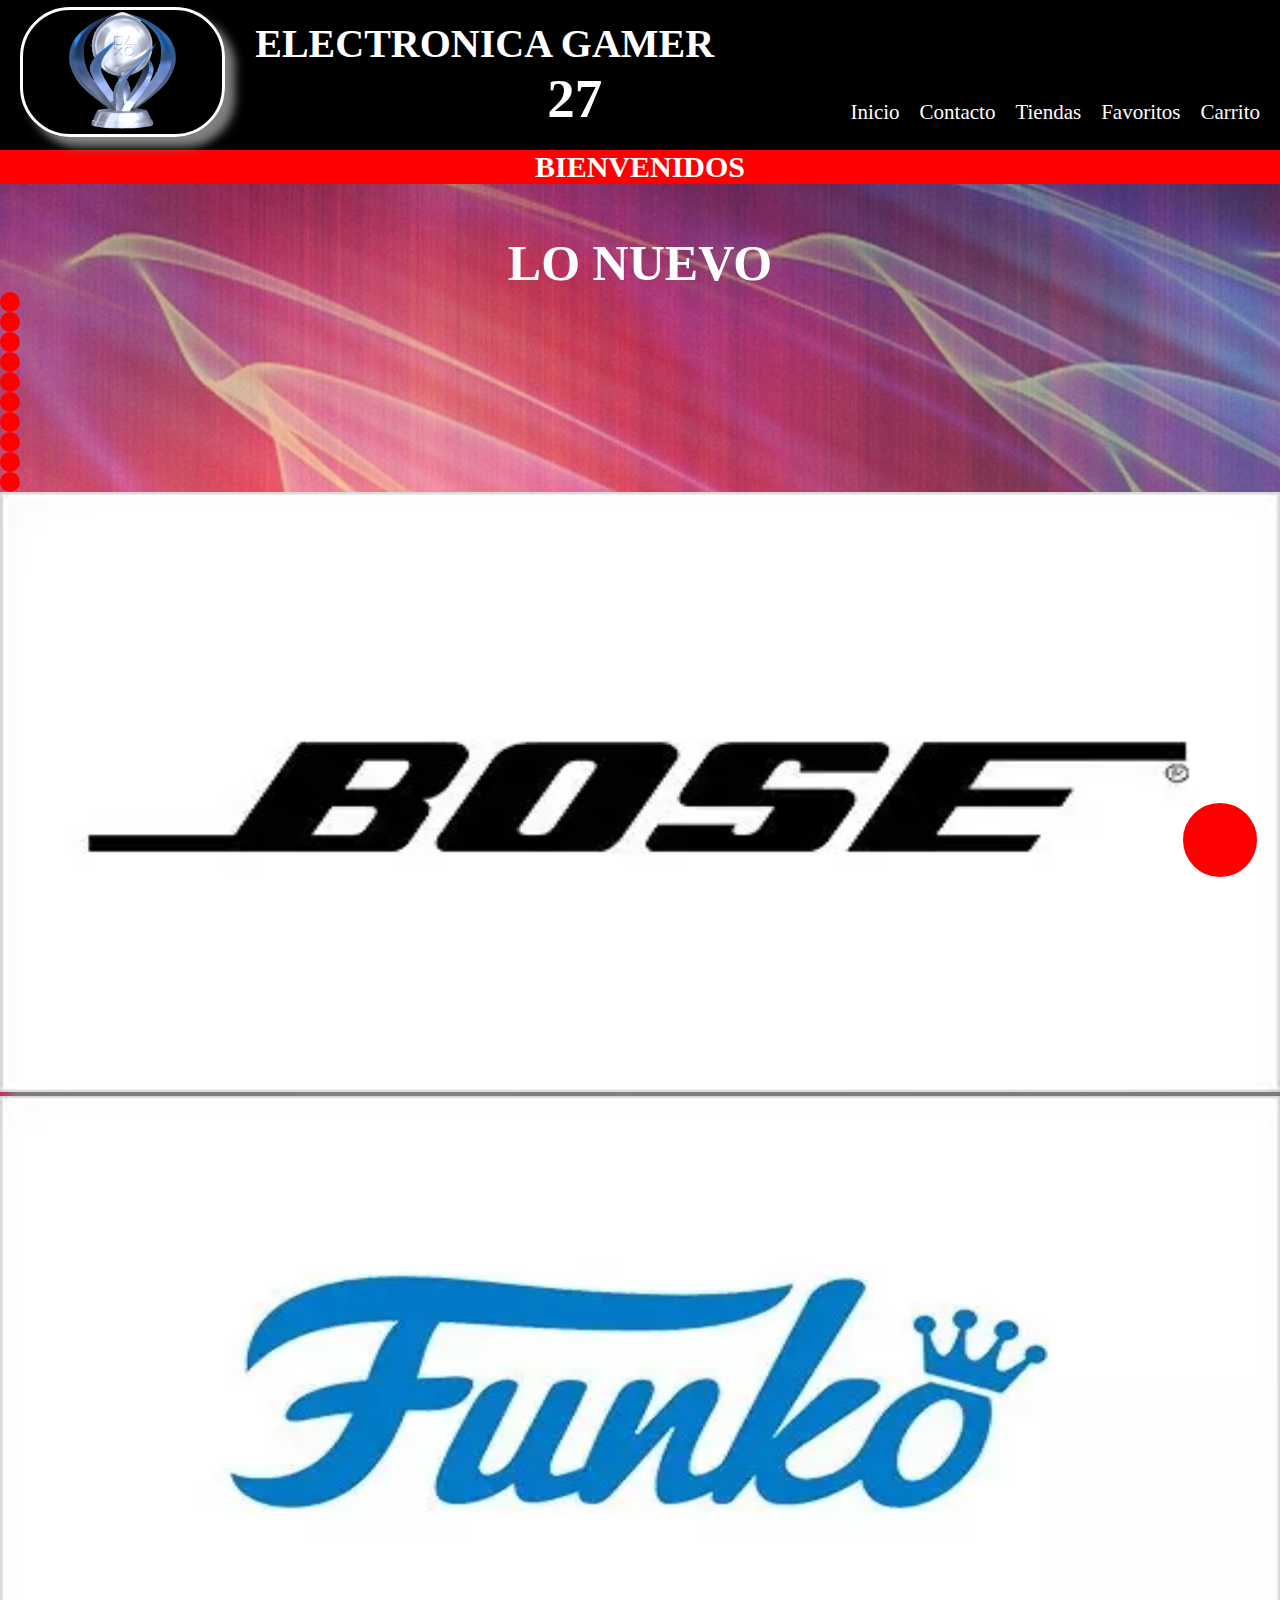
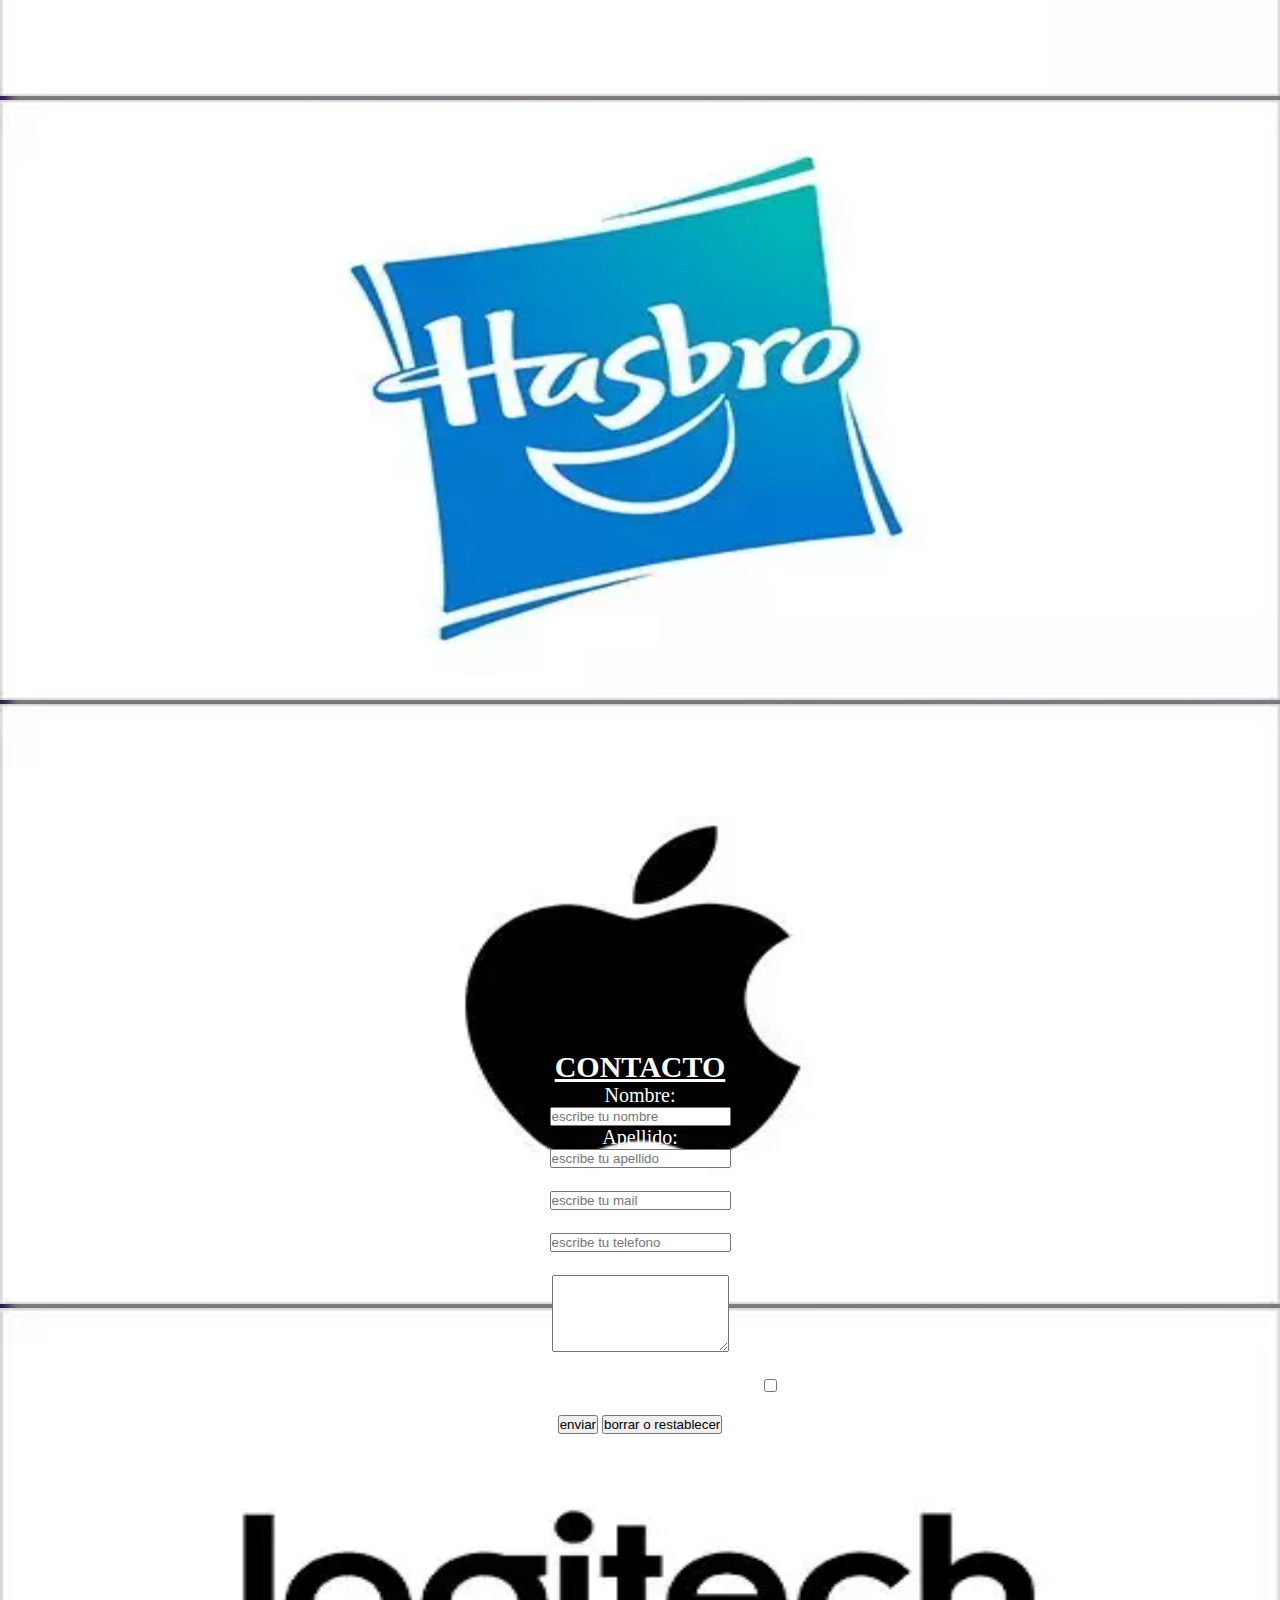
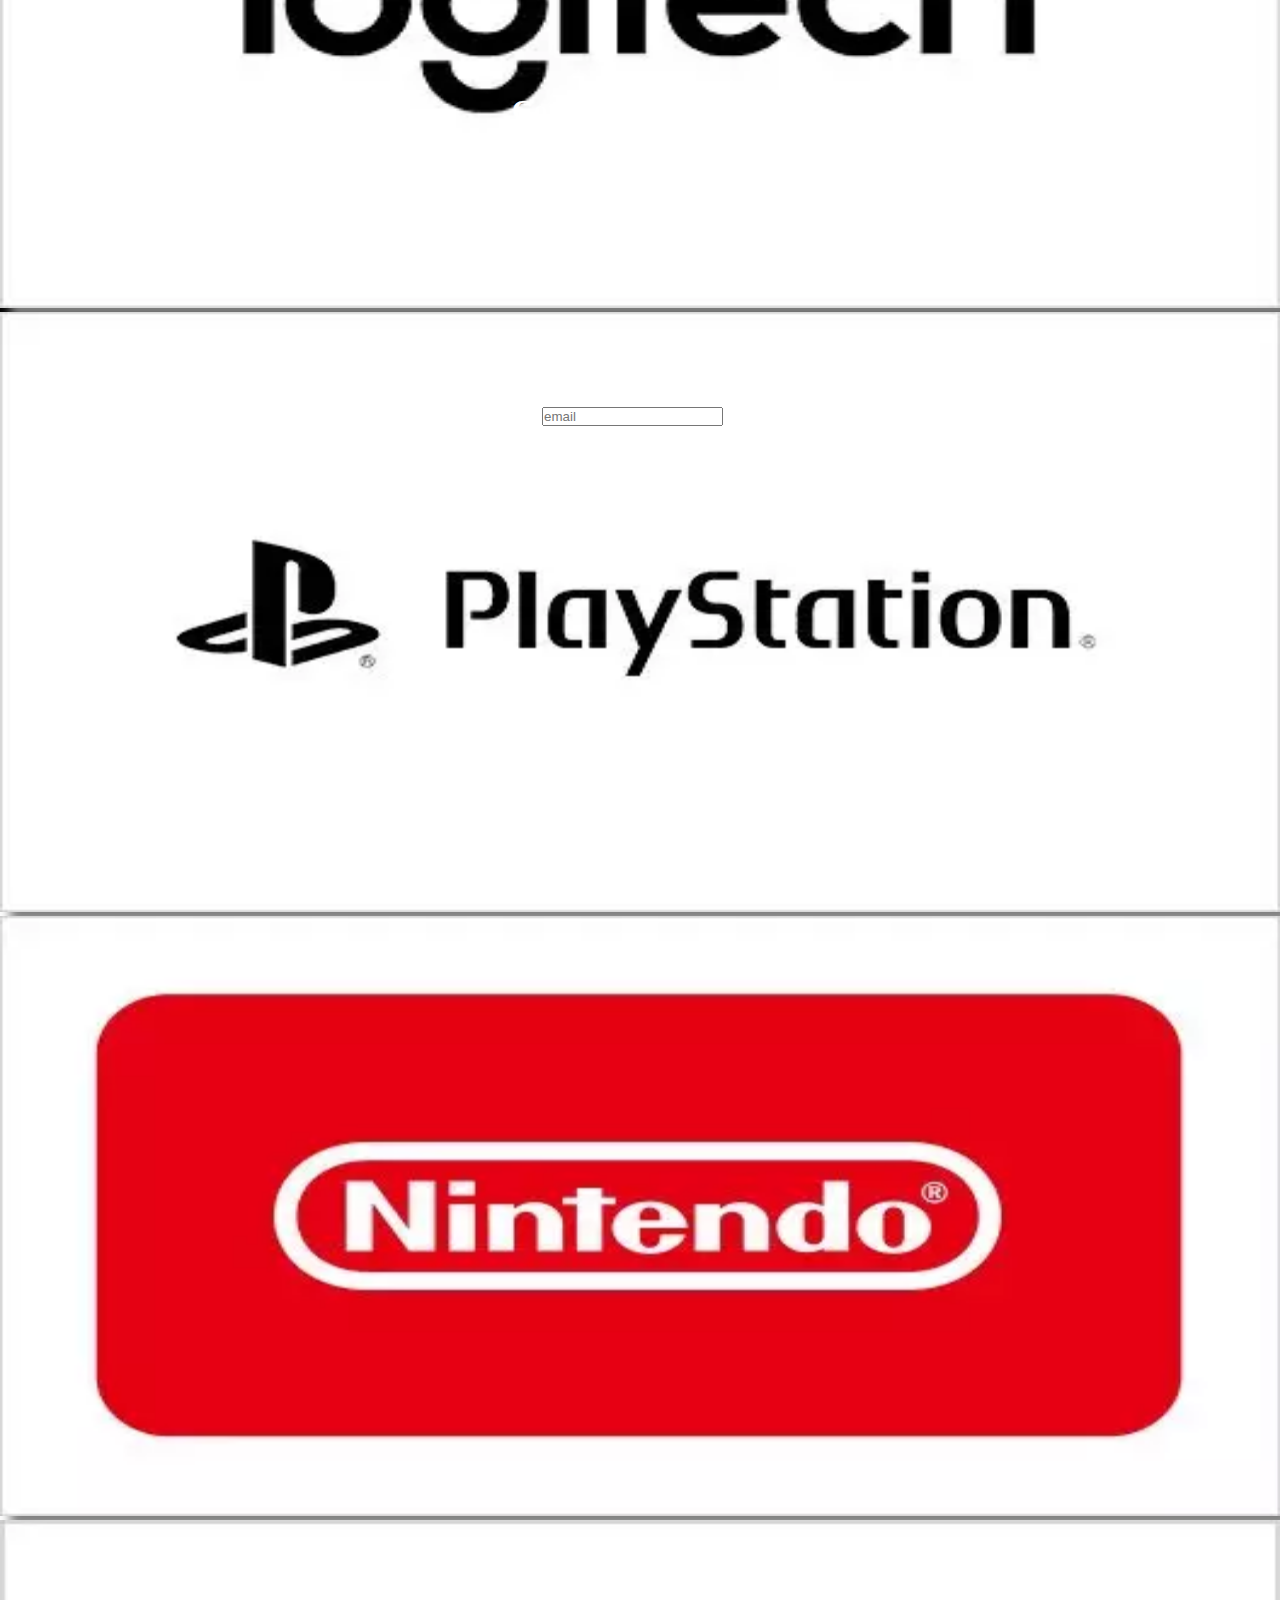
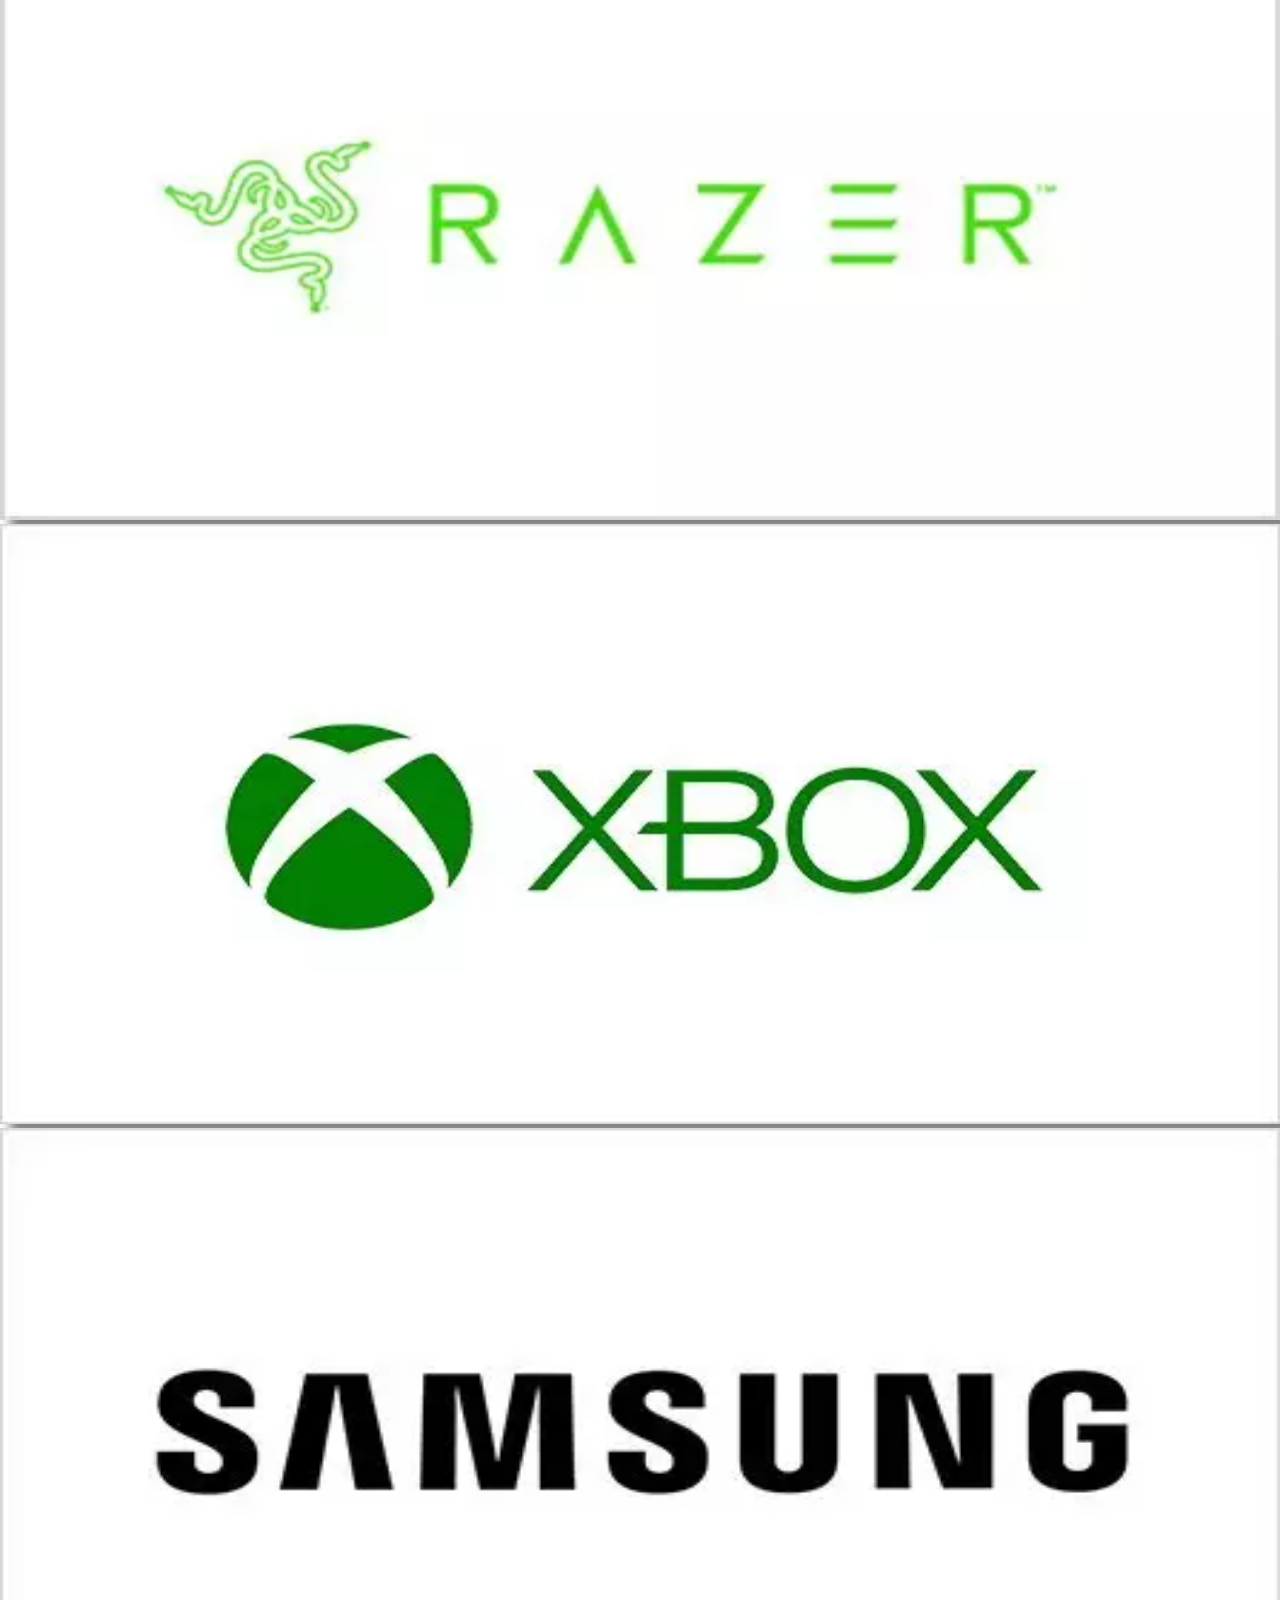
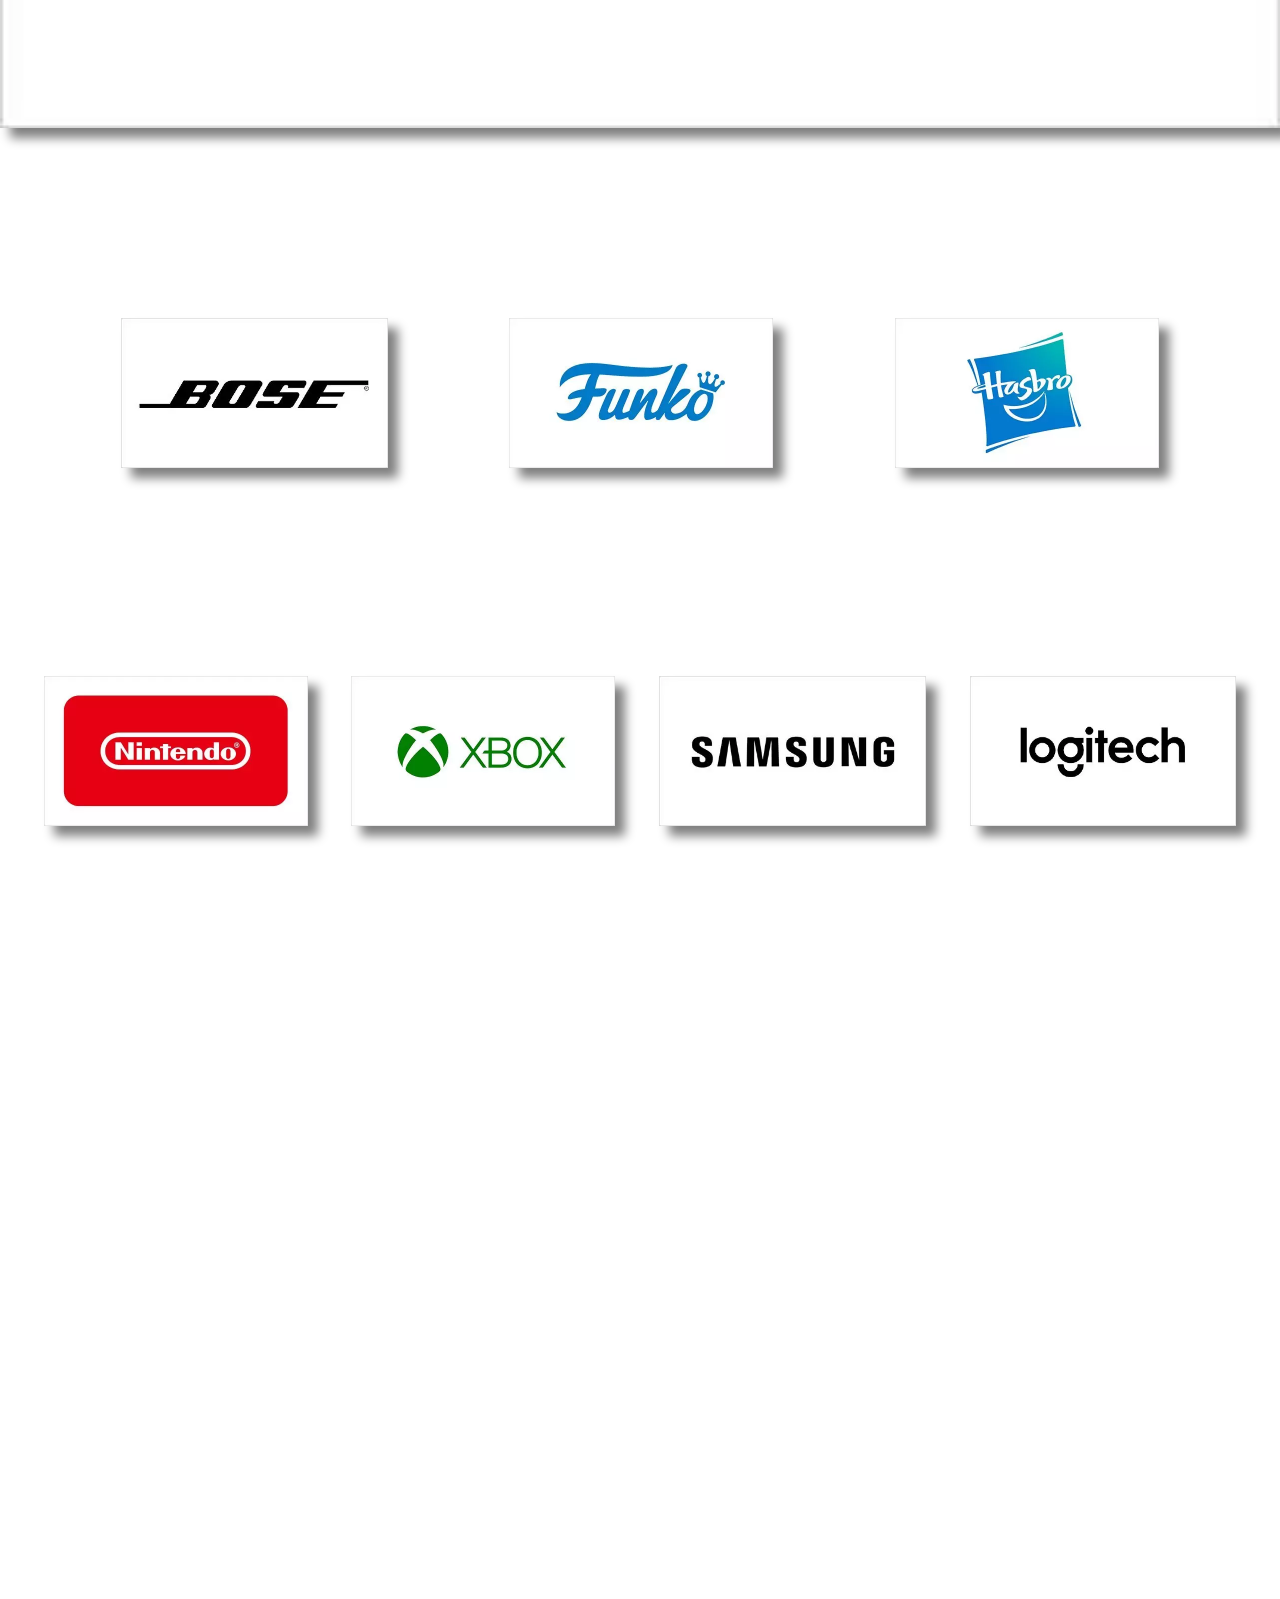
<file: index.html>
<!DOCTYPE html>
<html lang="es">
<head>
    <meta charset="UTF-8">
    <meta http-equiv="X-UA-Compatible" content="IE=edge">
    <meta name="viewport" content="width=device-width, initial-scale=1.0">
    <link rel="stylesheet" href="https://cdnjs.cloudflare.com/ajax/libs/font-awesome/6.1.1/css/all.min.css" integrity="sha512-KfkfwYDsLkIlwQp6LFnl8zNdLGxu9YAA1QvwINks4PhcElQSvqcyVLLD9aMhXd13uQjoXtEKNosOWaZqXgel0g==" crossorigin="anonymous" referrerpolicy="no-referrer" />
    <link rel="stylesheet" href="https://cdn.jsdelivr.net/npm/bootstrap@4.6.1/dist/css/bootstrap.min.css" integrity="sha384-zCbKRCUGaJDkqS1kPbPd7TveP5iyJE0EjAuZQTgFLD2ylzuqKfdKlfG/eSrtxUkn" crossorigin="anonymous">
    <link rel="stylesheet" href="estilos.css">
    <title>ELECTRONICA GAMER 27</title>
</head>

<body>

    <header>
        <img class="logo" src="media/logo.jpg" height="100px" alt="logo">
        <h1>ELECTRONICA GAMER <br> <span class="logonumero">27</span> </h1>

                            <!-- inicio de nav boostrap -->

        <nav class="barra navbar navbar-expand-sm bg-black">

            <!-- Links -->
            <ul class="navbar-nav">
                <li><a href="index.html">Inicio</a></li>
                <li><a href="#contacto">Contacto</a></li>
                <li><a href="enlaces/tiendas.html">Tiendas</a></li>
                <li><a href="enlaces/favoritos.html">Favoritos</a></li>
                <li><a href="enlaces/carrito.html">Carrito</a></li>
            </ul>
          
          </nav>
                                          <!-- FIN NAV BOOSTRAP -->
    </header> 

    <main> 
        <h2>BIENVENIDOS</h2>
        <p class="subtitulos"><b>LO NUEVO</b></p>
                            <!-- INICIO CARROUSEL -->

        <div class="container">
            <div id="demo" class="carousel slide" data-ride="carousel">

                <!-- Indicators -->
                <ul class="carousel-indicators">
                  <li data-target="#demo" data-slide-to="0" class="active"></li>
                  <li data-target="#demo" data-slide-to="1"></li>
                  <li data-target="#demo" data-slide-to="2"></li>
                  <li data-target="#demo" data-slide-to="3"></li>
                  <li data-target="#demo" data-slide-to="4"></li>
                  <li data-target="#demo" data-slide-to="5"></li>
                  <li data-target="#demo" data-slide-to="6"></li>
                  <li data-target="#demo" data-slide-to="7"></li>
                  <li data-target="#demo" data-slide-to="8"></li>
                  <li data-target="#demo" data-slide-to="9"></li>
                </ul>
                
                <!-- The slideshow -->
                <div class="carousel-inner">
                  <div class="carousel-item active">
                    <img class="galeriaboot" src="media/marcas/bose.jpg" alt="bose" width="1100" height="600">
                  </div>
                  <div class="carousel-item">
                    <img class="galeriaboot" src="media/marcas/funko.jpg" alt="funko" width="1100" height="600">
                  </div>
                  <div class="carousel-item">
                    <img class="galeriaboot" src="media/marcas/hasbro.jpg" alt="hasbro" width="1100" height="600">
                  </div>
                  <div class="carousel-item">
                    <img class="galeriaboot" src="media/marcas/iphone.jpg" alt="iphone" width="1100" height="600">
                  </div>
                  <div class="carousel-item">
                    <img class="galeriaboot" src="media/marcas/logitech.jpg" alt="logitech" width="1100" height="600">
                  </div>
                  <div class="carousel-item">
                    <img class="galeriaboot" src="media/marcas/playstation.jpg" alt="playstation" width="1100" height="600">
                  </div>
                  <div class="carousel-item">
                    <img class="galeriaboot" src="media/marcas/nintendo.jpg" alt="nintendo" width="1100" height="600">
                  </div>
                  <div class="carousel-item">
                    <img class="galeriaboot" src="media/marcas/razer.jpg" alt="razer" width="1100" height="600">
                  </div>
                  <div class="carousel-item">
                    <img class="galeriaboot" src="media/marcas/xbox.jpg" alt="xbox" width="1100" height="600">
                  </div>
                  <div class="carousel-item">
                    <img class="galeriaboot" src="media/marcas/samsung.jpg" alt="xbox" width="1100" height="600">
                  </div>
                </div>
                
                <!-- Left and right controls -->
                <a class="carousel-control-prev" href="#demo" data-slide="prev">
                  <span class="carousel-control-prev-icon"></span>
                </a>
                <a class="carousel-control-next" href="#demo" data-slide="next">
                  <span class="carousel-control-next-icon"></span>
                </a>
              </div>
        </div>

                                <!-- FIN CARROUSEL -->

        <br>
        <p class="subtitulos"><b>LO MAS VENDIDO</b></p>
        <div class="masvendido">
            <img class="imghover" src="media/marcas/bose.jpg" alt="bose">
            <img class="imghover" src="media/marcas/funko.jpg" alt="funko">
            <img class="imghover" src="media/marcas/hasbro.jpg" alt="hasbro">
        </div>  
        <p class="subtitulos"><b>OFERTAS</b></p>
        <div class="ofertas">
            <img class="imghover" src="media/marcas/nintendo.jpg" alt="nintendo">
            <img class="imghover" src="media/marcas/xbox.jpg" alt="xbox">
            <img class="imghover" src="media/marcas/samsung.jpg" alt="xbox">
            <img class="imghover" src="media/marcas/logitech.jpg" alt="logitech">
        </div>  
        <p class="subtitulos"><b>NOVEDADES</b></p>
        <div class="videos">
            <iframe class="videoplay5" width="560" height="315" src="https://www.youtube.com/embed/_eJT4bphll0" title="YouTube video player" frameborder="0" allow="accelerometer; autoplay; clipboard-write; encrypted-media; gyroscope; picture-in-picture" allowfullscreen></iframe>
            <iframe class="videoxbox" width="560" height="315" src="https://www.youtube.com/embed/0tUqIHwHDEc" title="YouTube video player" frameborder="0" allow="accelerometer; autoplay; clipboard-write; encrypted-media; gyroscope; picture-in-picture" allowfullscreen></iframe>
        </div>
    </main>
    
    <h2 id="contacto"><u>CONTACTO</u></h2>

    <form action="/action_page.php" class="was-validated">
        <div class="form-group">
            <label for="">Nombre:</label> <br>
            <input type="text" placeholder="escribe tu nombre"> <br>
        </div>
        <div class="form-group">
            <label for="">Apellido:</label> <br>
            <input type="text" placeholder="escribe tu apellido"> <br>
        </div>
        <div class="form-group form-check">
            <label for="correo">Correo:</label> <br>
            <input type="mail" name="correo" placeholder="escribe tu mail"> <br>
            <label for="">Telefono:</label> <br>
            <input type="number" placeholder="escribe tu telefono"> <br>
            <label for="">Sugerencias y Quejas:</label><br>
            <textarea name="comentario" id="comentario" cols="20" rows="5"></textarea> <br> <br>
            <label for="">Acepta Terminos y Condiciones</label>
            <input type="checkbox"> <br>
            <br>
            <input type="submit" value="enviar">
            <input type="reset" value="borrar o restablecer"> 
        </div>
      </form>
    <footer>
        <div class="consultas">
            <h3>Consultas Generales</h3>
            <p>lunes a viernes 10 hs a 19hs</p>
        </div>
    <section class="footer-info">
        <div class="contactate">
            <h4>Contactate con Nosotros</h4>
            <div class="icon"><span class="insta"><a href="https:instagram.com/roomenescaldi" target="_blank"><i class="fa-brands fa-instagram"></i></a></span>
                <span class="face"><a href="https:facebook.com/rodrigo.menescaldi" target="_blank"><i class="fa-brands fa-facebook"></i></span>
            </a></div>
        </div>
        <div class="cuotas">
            <h4>Paga en Cuotas</h4>
        </div>
        <div class="subscribite">
            <h4>Subscribite</h4>
            <form action="">
            <label for=""></label>
            <input type="text" placeholder="email">
            </form>
        </div>
    </section> 
    </footer>

    <a href="#" class="subir">
        <i class="fa-solid fa-house"></i>
    </a>
    <script src="https://cdn.jsdelivr.net/npm/jquery@3.5.1/dist/jquery.slim.min.js" integrity="sha384-DfXdz2htPH0lsSSs5nCTpuj/zy4C+OGpamoFVy38MVBnE+IbbVYUew+OrCXaRkfj" crossorigin="anonymous"></script>
<script src="https://cdn.jsdelivr.net/npm/popper.js@1.16.1/dist/umd/popper.min.js" integrity="sha384-9/reFTGAW83EW2RDu2S0VKaIzap3H66lZH81PoYlFhbGU+6BZp6G7niu735Sk7lN" crossorigin="anonymous"></script>
<script src="https://cdn.jsdelivr.net/npm/bootstrap@4.6.1/dist/js/bootstrap.min.js" integrity="sha384-VHvPCCyXqtD5DqJeNxl2dtTyhF78xXNXdkwX1CZeRusQfRKp+tA7hAShOK/B/fQ2" crossorigin="anonymous"></script>
</body>
</html>
</file>
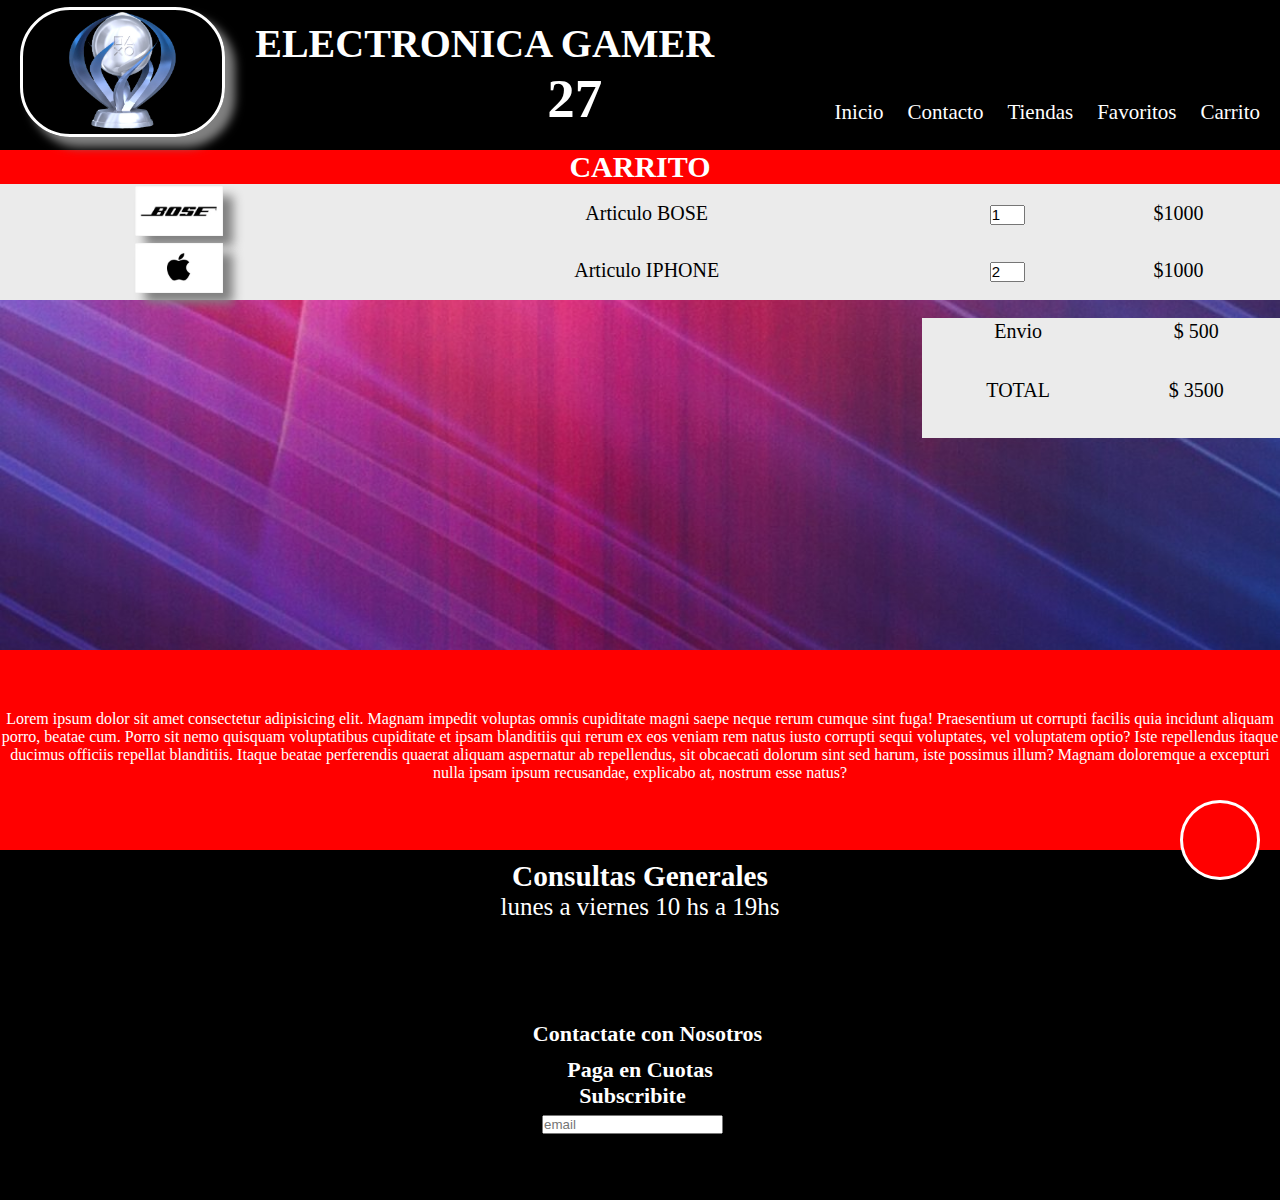
<file: enlaces/carrito.html>
<!DOCTYPE html>
<html lang="es">

<head>
    <meta charset="UTF-8">
    <meta http-equiv="X-UA-Compatible" content="IE=edge">
    <meta name="viewport" content="width=device-width, initial-scale=1.0">
    <link rel="stylesheet" href="https://cdnjs.cloudflare.com/ajax/libs/font-awesome/6.1.1/css/all.min.css"
        integrity="sha512-KfkfwYDsLkIlwQp6LFnl8zNdLGxu9YAA1QvwINks4PhcElQSvqcyVLLD9aMhXd13uQjoXtEKNosOWaZqXgel0g=="
        crossorigin="anonymous" referrerpolicy="no-referrer" />
    <link rel="stylesheet" href="https://cdn.jsdelivr.net/npm/bootstrap@4.6.1/dist/css/bootstrap.min.css"
        integrity="sha384-zCbKRCUGaJDkqS1kPbPd7TveP5iyJE0EjAuZQTgFLD2ylzuqKfdKlfG/eSrtxUkn" crossorigin="anonymous">
    <link rel="stylesheet" href="../estilos.css">
    <title>ELECTRONICA GAMER 27</title>
</head>

<body>
    <header>
        <img class="logo" src="../media/logo.jpg" height="100px" alt="logo">
        <h1>ELECTRONICA GAMER<br> <span class="logonumero">27</span> </h1>
        <nav class="barra">
            <ul>
                <li><a href="../index.html">Inicio</a></li>
                <li><a href="../index.html#contacto">Contacto</a></li>
                <li><a href="tiendas.html">Tiendas</a></li>
                <li><a href="favoritos.html">Favoritos</a></li>
                <li><a href="carrito.html">Carrito</a></li>
            </ul>
        </nav>
    </header>

    <main class="menucarrito">
        <h2>CARRITO</h2>
        <!-- INICIO DE TABLA CON BOOTSTRAP -->
        <div class="container">
            <table class="table">
                <thead>
                    <tr>
                        <td><img class="imgcarrito" src="../media/marcas/bose.jpg" height="120px" alt="bose"></td>
                        <td>
                            <p>Articulo BOSE</p>
                        </td>
                        <td><input class="num" type="number" value="1"></td>
                        <td>$1000</td>
                    </tr>
                </thead>
                <tbody>
                    <tr>
                        <td><img class="imgcarrito" src="../media/marcas/iphone.jpg" height="120px" alt="iphone"></td>
                        <td>
                            <p>Articulo IPHONE</p>
                        </td>
                        <td><input class="num" type="number" value="2"></td>
                        <td>$1000</td>
                    </tr>

                </tbody>
            </table>
        </div>
        <br>
        <div class="container">
            <table class="table tablecarro">
                <thead>
                    <tr>
                        <td>Envio</td>
                        <td>$ 500</td>
                    </tr>
                </thead>
                <tbody>
                    <tr>
                        <td>TOTAL</td>
                        <td>$ 3500</td>
                    </tr>

                </tbody>
            </table>
        </div>
        <!-- FIN TABLA CON BOOTSTRAP -->

    </main>

    <section>Lorem ipsum dolor sit amet consectetur adipisicing elit. Magnam impedit voluptas omnis cupiditate magni
        saepe neque rerum cumque sint fuga! Praesentium ut corrupti facilis quia incidunt aliquam porro, beatae cum.
        Porro sit nemo quisquam voluptatibus cupiditate et ipsam blanditiis qui rerum ex eos veniam rem natus iusto
        corrupti sequi voluptates, vel voluptatem optio? Iste repellendus itaque ducimus officiis repellat blanditiis.
        Itaque beatae perferendis quaerat aliquam aspernatur ab repellendus, sit obcaecati dolorum sint sed harum, iste
        possimus illum? Magnam doloremque a excepturi nulla ipsam ipsum recusandae, explicabo at, nostrum esse natus?
    </section>

    <footer>
        <div class="consultas">
            <h3>Consultas Generales</h3>
            <p>lunes a viernes 10 hs a 19hs</p>
        </div>
        <section class="footer-info">
            <div class="contactate">
                <h4>Contactate con Nosotros</h4>
                <p> <span class="insta"><a href="https:instagram.com/roomenescaldi" target="_blank"><i
                                class="fa-brands fa-instagram"></i></a></span>
                    <span class="face"><a href="https:facebook.com/rodrigo.menescaldi" target="_blank"><i
                                class="fa-brands fa-facebook"></i></span>
                    </a></p>
            </div>
            <div class="cuotas">
                <h4>Paga en Cuotas</h4>
            </div>
            <div class="subscribite">
                <h4>Subscribite</h4>
                <form action="">
                    <label for=""></label>
                    <input type="text" placeholder="email">
                </form>
            </div>
        </section>
    </footer>
    <a href="#" class="subir">
        <i class="fa-solid fa-house"></i>
    </a>
    <script src="https://cdn.jsdelivr.net/npm/jquery@3.5.1/dist/jquery.slim.min.js"
        integrity="sha384-DfXdz2htPH0lsSSs5nCTpuj/zy4C+OGpamoFVy38MVBnE+IbbVYUew+OrCXaRkfj" crossorigin="anonymous">
    </script>
    <script src="https://cdn.jsdelivr.net/npm/popper.js@1.16.1/dist/umd/popper.min.js"
        integrity="sha384-9/reFTGAW83EW2RDu2S0VKaIzap3H66lZH81PoYlFhbGU+6BZp6G7niu735Sk7lN" crossorigin="anonymous">
    </script>
    <script src="https://cdn.jsdelivr.net/npm/bootstrap@4.6.1/dist/js/bootstrap.min.js"
        integrity="sha384-VHvPCCyXqtD5DqJeNxl2dtTyhF78xXNXdkwX1CZeRusQfRKp+tA7hAShOK/B/fQ2" crossorigin="anonymous">
    </script>
</body>

</html>
</file>
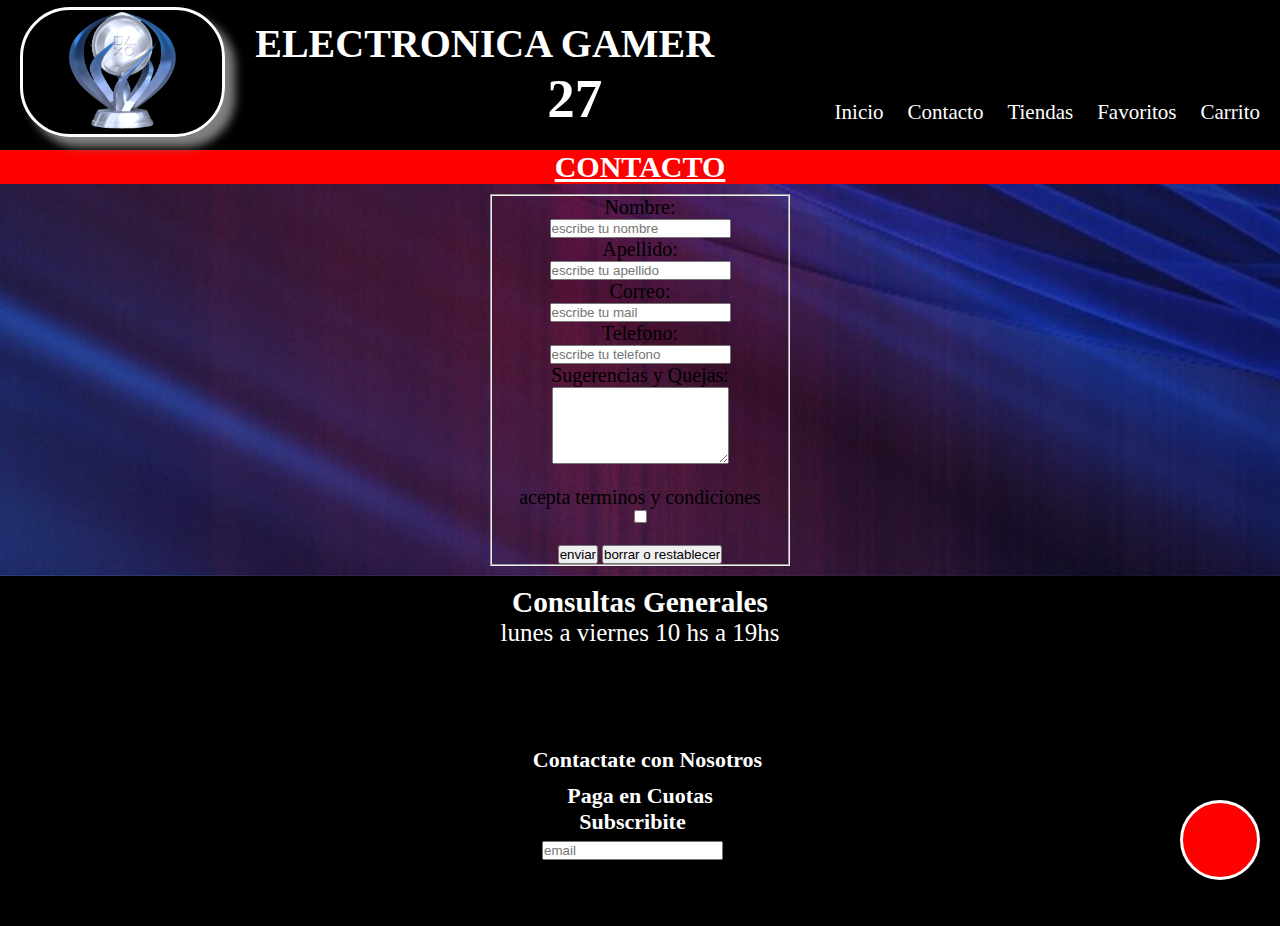
<file: enlaces/contacto.html>
<!DOCTYPE html>
<html lang="es">
<head>
    <meta charset="UTF-8">
    <meta http-equiv="X-UA-Compatible" content="IE=edge">
    <meta name="viewport" content="width=device-width, initial-scale=1.0">
    <link rel="stylesheet" href="https://cdnjs.cloudflare.com/ajax/libs/font-awesome/6.1.1/css/all.min.css" integrity="sha512-KfkfwYDsLkIlwQp6LFnl8zNdLGxu9YAA1QvwINks4PhcElQSvqcyVLLD9aMhXd13uQjoXtEKNosOWaZqXgel0g==" crossorigin="anonymous" referrerpolicy="no-referrer" />
    <link rel="stylesheet" href="../estilos.css">
    <title>ELECTRONICA GAMER 27</title>
</head>
<body>
    <header>
        <img class="logo" src="../media/logo.jpg" height="100px" alt="logo">
        <h1>ELECTRONICA GAMER<br> <span class="logonumero">27</span> </h1>
        <nav class="barra">
            <ul>                
                <li><a href="../index.html">Inicio</a></li>
                <li><a href="#contacto">Contacto</a></li>
                <li><a href="tiendas.html">Tiendas</a></li>
                <li><a href="favoritos.html">Favoritos</a></li>
                <li><a href="carrito.html">Carrito</a></li>
            </ul> 
        </nav>
    </header>    
    
    <h2 id="contacto"><u>CONTACTO</u></h2>
    <form class="formu" action="" method="get">
    <fieldset>
        <label for="">Nombre:</label> <br>
        <input type="text" placeholder="escribe tu nombre"> <br>
        <label for="">Apellido:</label> <br>
        <input type="text" placeholder="escribe tu apellido"> <br>
        <label for="correo">Correo:</label> <br>
        <input type="mail" name="correo" placeholder="escribe tu mail"> <br>
        <label for="">Telefono:</label> <br>
        <input type="number" placeholder="escribe tu telefono"> <br>
        <label for="">Sugerencias y Quejas:</label><br>
        <textarea name="comentario" id="comentario" cols="20" rows="5"></textarea> <br> <br>
        <label for="">acepta terminos y condiciones</label>
        <input type="checkbox"> <br>
        <br>
        <input type="submit" value="enviar">
        <input type="reset" value="borrar o restablecer">
    </fieldset>
    </form>
    
    <footer>
        <div class="consultas">
            <h3>Consultas Generales</h3>
            <p>lunes a viernes 10 hs a 19hs</p>
        </div>
    <section class="footer-info">
        <div class="contactate">
            <h4>Contactate con Nosotros</h4>
            <p> <span class="insta"><a href="https:instagram.com/roomenescaldi" target="_blank"><i class="fa-brands fa-instagram"></i></a></span>
                <span class="face"><a href="https:facebook.com/rodrigo.menescaldi" target="_blank"><i class="fa-brands fa-facebook"></i></span>
            </a></p>
        </div>
        <div class="cuotas">
            <h4>Paga en Cuotas</h4>
        </div>
        <div class="subscribite">
            <h4>Subscribite</h4>
            <form action="">
            <label for=""></label>
            <input type="text" placeholder="email">
            </form>
        </div>
    </section> 
    </footer>
    <a href="#" class="subir">
        <i class="fa-solid fa-house"></i>
    </a>
</body>
</html>
</file>
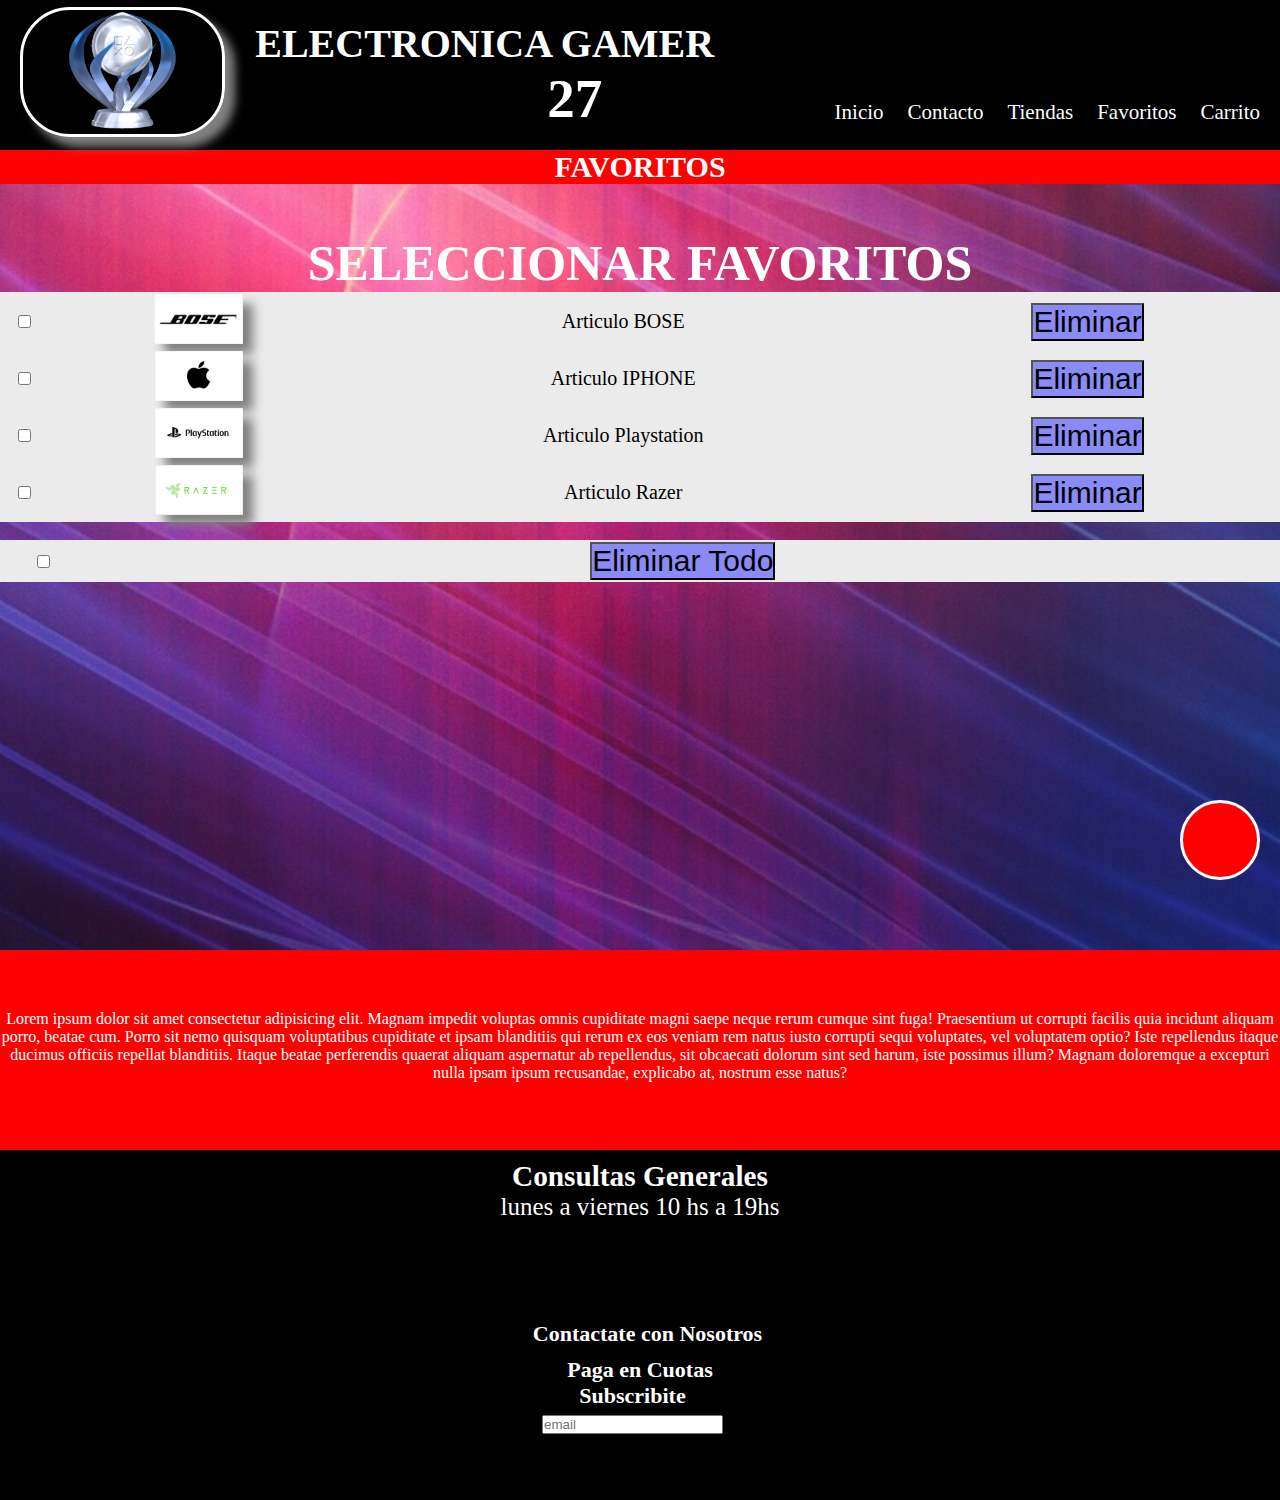
<file: enlaces/favoritos.html>
<!DOCTYPE html>
<html lang="es">
<head>
    <meta charset="UTF-8">
    <meta http-equiv="X-UA-Compatible" content="IE=edge">
    <meta name="viewport" content="width=device-width, initial-scale=1.0">
    <link rel="stylesheet" href="https://cdnjs.cloudflare.com/ajax/libs/font-awesome/6.1.1/css/all.min.css" integrity="sha512-KfkfwYDsLkIlwQp6LFnl8zNdLGxu9YAA1QvwINks4PhcElQSvqcyVLLD9aMhXd13uQjoXtEKNosOWaZqXgel0g==" crossorigin="anonymous" referrerpolicy="no-referrer" />
    <link rel="stylesheet" href="https://cdn.jsdelivr.net/npm/bootstrap@4.6.1/dist/css/bootstrap.min.css" integrity="sha384-zCbKRCUGaJDkqS1kPbPd7TveP5iyJE0EjAuZQTgFLD2ylzuqKfdKlfG/eSrtxUkn" crossorigin="anonymous">
    <link rel="stylesheet" href="../estilos.css">
    <title>ELECTRONICA GAMER 27</title>
</head>
<body>
    <header>
        <img class="logo" src="../media/logo.jpg" height="100px" alt="logo">
        <h1>ELECTRONICA GAMER<br> <span class="logonumero">27</span> </h1>
        <nav class="barra">
            <ul>                
                <li><a href="../index.html">Inicio</a></li>
                <li><a href="../index.html#contacto">Contacto</a></li>
                <li><a href="tiendas.html">Tiendas</a></li>
                <li><a href="favoritos.html">Favoritos</a></li>
                <li><a href="carrito.html">Carrito</a></li>
            </ul> 
        </nav>
    </header> 

    <main class="menufavoritos">
        <h2>FAVORITOS</h2>
        <p class="subtitulos"><b>SELECCIONAR FAVORITOS</b></p>
                                                            <!-- INICIO DE TABLA CON BOOTSTRAP -->
        <div class="container">        
            <table class="table">
                <thead>
                <tr>
                    <td>
                        <form action="">
                            <label for="check"></label>
                            <input type="checkbox">
                        </form>
                    </td>
                    <td><img class="imgfav" src="../media/marcas/bose.jpg" height="120px" alt="bose"></td>
                    <td><p>Articulo BOSE</p></td>
                    <td>
                        <form action="">
                            <span class="eliminarfav"><input type ="submit" value="Eliminar"></span>
                        </form>
                    </td>
                </tr>
                </thead>
                <tbody>
                <tr>
                    <td>
                        <form action="">
                            <label for="check"></label>
                            <input type="checkbox" placeholder="check">
                        </form>
                    </td>
                    <td><img class="imgfav" src="../media/marcas/iphone.jpg" height="120px" alt=""></td>
                    <td><p>Articulo IPHONE</p></td>
                    <td>
                        <form action="">
                            <span class="eliminarfav"><input type ="submit" value="Eliminar"></span>
                        </form>
                    </td>
                </tr>
                <tr>
                    <td>
                        <form action="">
                            <label for="check"></label>
                            <input type="checkbox" placeholder="check">
                        </form>
                    </td>
                    <td><img class="imgfav" src="../media/marcas/playstation.jpg" height="120px" alt=""></td>
                    <td><p>Articulo Playstation</p></td>
                    <td><form action="">
                        <span class="eliminarfav"><input type ="submit" value="Eliminar"></span>
                    </form></td>
                </tr>
                <tr>
                    <td>
                        <form action="">
                            <label for="check"></label>
                            <input type="checkbox" placeholder="check">
                        </form>
                    </td>
                    <td><img class="imgfav" src="../media/marcas/razer.jpg" height="120px" alt=""></td>
                    <td><p>Articulo Razer</p></td>
                    <td>
                        <form action="">
                            <span class="eliminarfav"><input type ="submit" value="Eliminar"></span>
                        </form>
                    </td>
                </tr>
                </tbody>
            </table>
        </div>
        <br>
        <div class="container">        
            <table class="table">
            
            <tbody>
                <tr>
                    <td>
                        <form action="">
                            <label for="check"></label>
                            <input type="checkbox">
                        </form>
                    </td>
                    <td>
                        <form action="">
                            <span class="eliminarfav"><input type ="submit" value="Eliminar Todo"></span>
                        </form>
                    </td>
                </tr>
            </tbody>
            </table>
        </div>
                                                    <!-- FIN DE TABLA CON BOOTSTRAP -->

    </main>
    
    <section>Lorem ipsum dolor sit amet consectetur adipisicing elit. Magnam impedit voluptas omnis cupiditate magni saepe neque rerum cumque sint fuga! Praesentium ut corrupti facilis quia incidunt aliquam porro, beatae cum.
    Porro sit nemo quisquam voluptatibus cupiditate et ipsam blanditiis qui rerum ex eos veniam rem natus iusto corrupti sequi voluptates, vel voluptatem optio? Iste repellendus itaque ducimus officiis repellat blanditiis.
    Itaque beatae perferendis quaerat aliquam aspernatur ab repellendus, sit obcaecati dolorum sint sed harum, iste possimus illum? Magnam doloremque a excepturi nulla ipsam ipsum recusandae, explicabo at, nostrum esse natus?</section>
    
    <footer>
            <div class="consultas">
                <h3>Consultas Generales</h3>
                <p>lunes a viernes 10 hs a 19hs</p>
            </div>
        <section class="footer-info">
            <div class="contactate">
                <h4>Contactate con Nosotros</h4>
                <div> <span class="insta"><a href="https:instagram.com/roomenescaldi" target="_blank"><i class="fa-brands fa-instagram"></i></a></span>
                    <span class="face"><a href="https:facebook.com/rodrigo.menescaldi" target="_blank"><i class="fa-brands fa-facebook"></i></span>
                </a></div>
            </div>
            <div class="cuotas">
                <h4>Paga en Cuotas</h4>
            </div>
            <div class="subscribite">
                <h4>Subscribite</h4>
                <form action="">
                <label for=""></label>
                <input type="text" placeholder="email">
                </form>
            </div>
        </section> 
    </footer>   
    <a href="#" class="subir">
        <i class="fa-solid fa-house"></i>
    </a>  
    <script src="https://cdn.jsdelivr.net/npm/jquery@3.5.1/dist/jquery.slim.min.js" integrity="sha384-DfXdz2htPH0lsSSs5nCTpuj/zy4C+OGpamoFVy38MVBnE+IbbVYUew+OrCXaRkfj" crossorigin="anonymous"></script>
<script src="https://cdn.jsdelivr.net/npm/popper.js@1.16.1/dist/umd/popper.min.js" integrity="sha384-9/reFTGAW83EW2RDu2S0VKaIzap3H66lZH81PoYlFhbGU+6BZp6G7niu735Sk7lN" crossorigin="anonymous"></script>
<script src="https://cdn.jsdelivr.net/npm/bootstrap@4.6.1/dist/js/bootstrap.min.js" integrity="sha384-VHvPCCyXqtD5DqJeNxl2dtTyhF78xXNXdkwX1CZeRusQfRKp+tA7hAShOK/B/fQ2" crossorigin="anonymous"></script>     
</body>
</html>
</file>
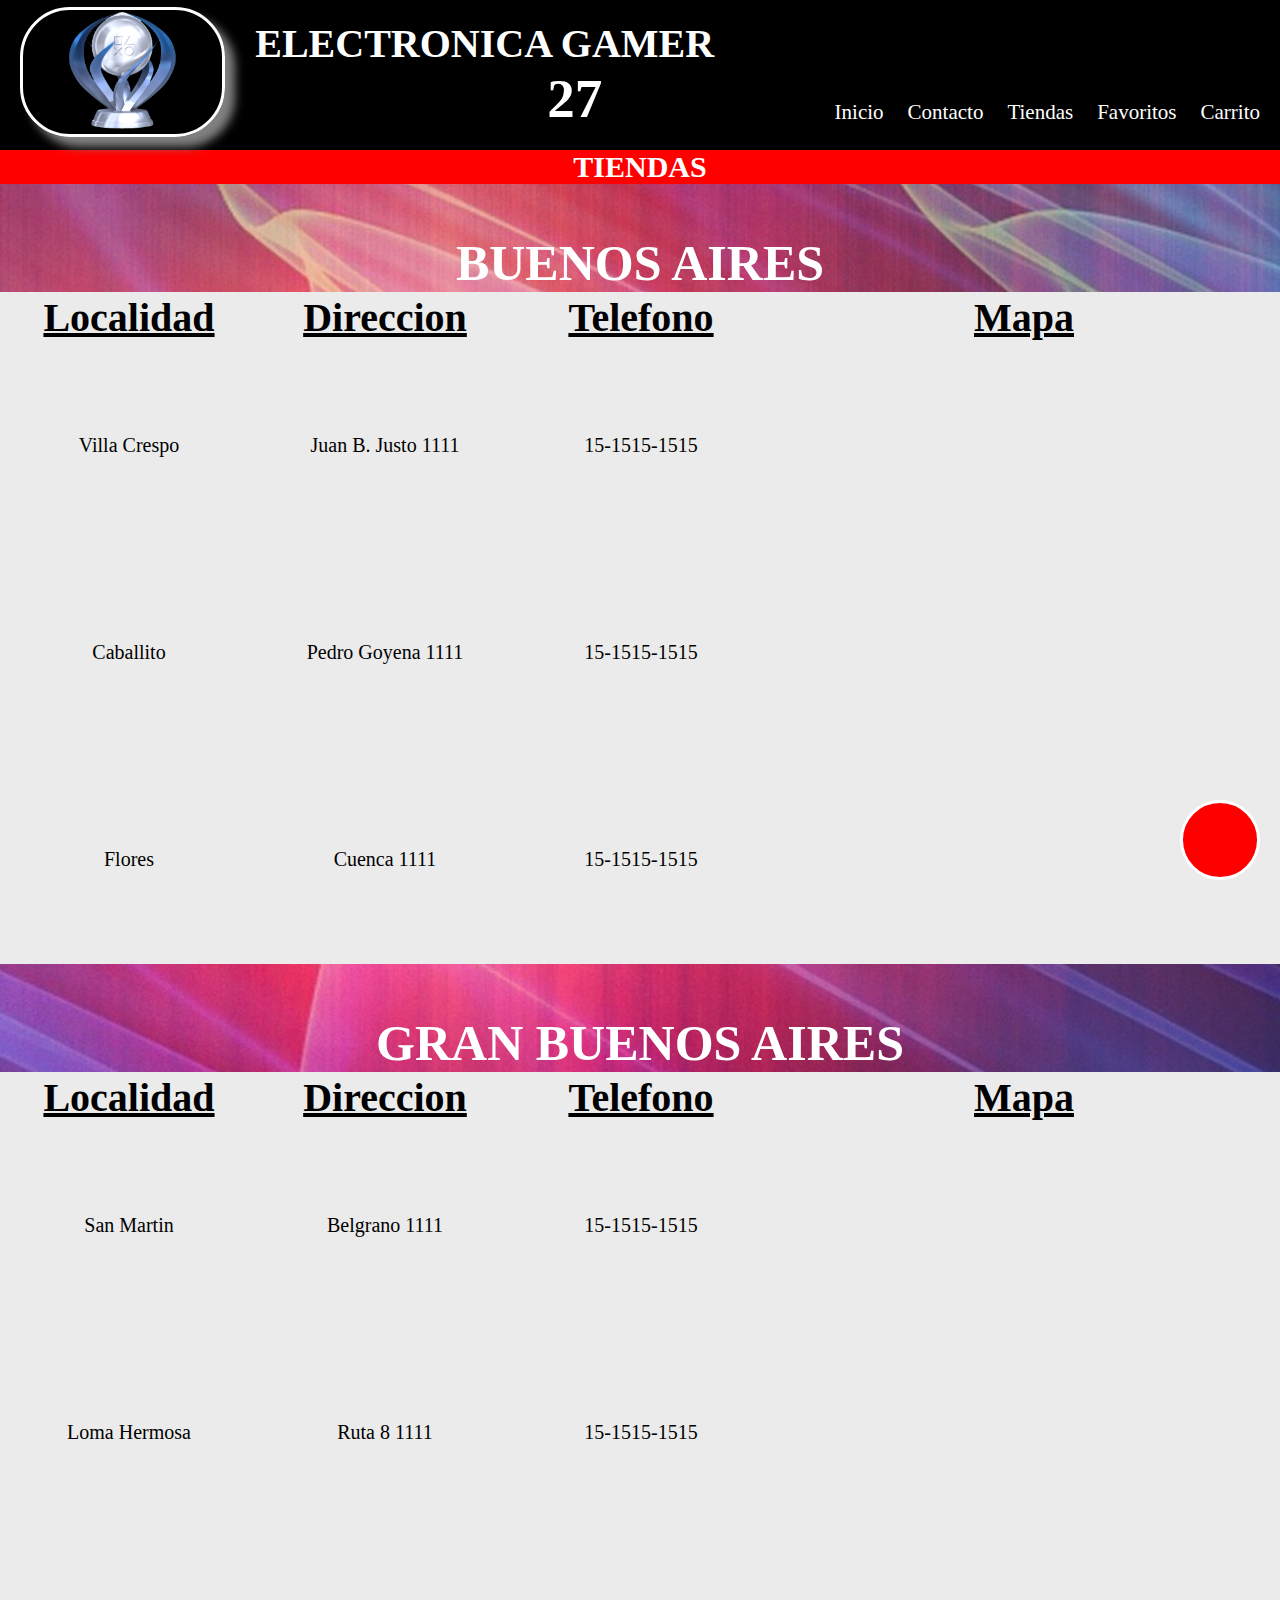
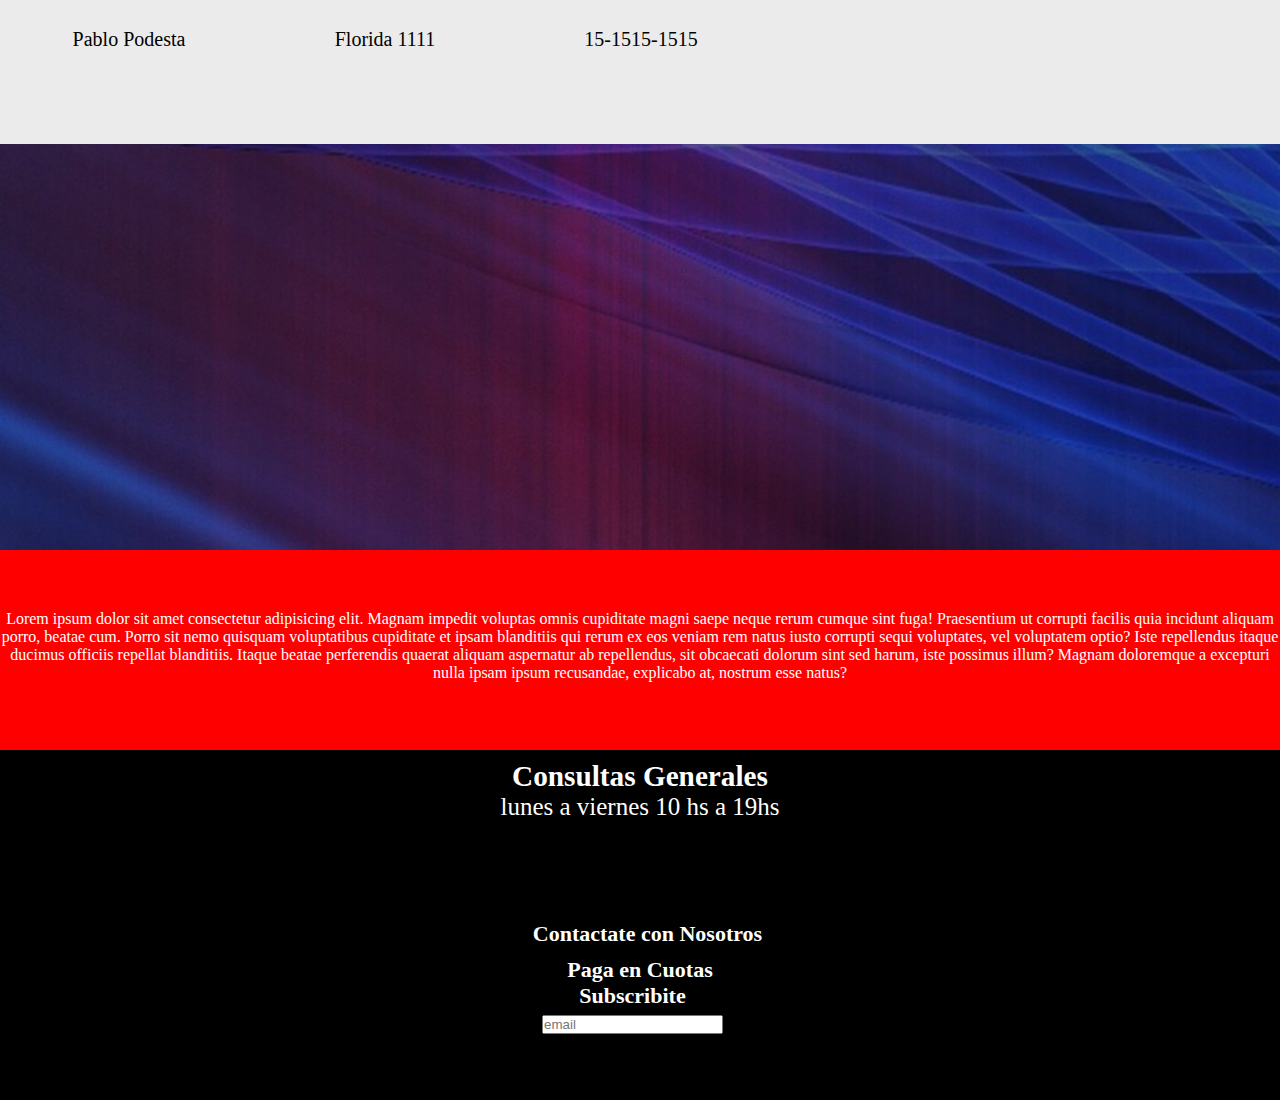
<file: enlaces/tiendas.html>
<!DOCTYPE html>
<html lang="es">

<head>
    <meta charset="UTF-8">
    <meta http-equiv="X-UA-Compatible" content="IE=edge">
    <meta name="viewport" content="width=device-width, initial-scale=1.0">
    <link rel="stylesheet" href="https://cdnjs.cloudflare.com/ajax/libs/font-awesome/6.1.1/css/all.min.css"
        integrity="sha512-KfkfwYDsLkIlwQp6LFnl8zNdLGxu9YAA1QvwINks4PhcElQSvqcyVLLD9aMhXd13uQjoXtEKNosOWaZqXgel0g=="
        crossorigin="anonymous" referrerpolicy="no-referrer" />
    <link rel="stylesheet" href="https://cdn.jsdelivr.net/npm/bootstrap@4.6.1/dist/css/bootstrap.min.css"
        integrity="sha384-zCbKRCUGaJDkqS1kPbPd7TveP5iyJE0EjAuZQTgFLD2ylzuqKfdKlfG/eSrtxUkn" crossorigin="anonymous">
    <link rel="stylesheet" href="../estilos.css">
    <title>ELECTRONICA GAMER 27</title>
</head>

<body>
    <header>
        <img class="logo" src="../media/logo.jpg" height="100px" alt="logo">
        <h1>ELECTRONICA GAMER<br> <span class="logonumero">27</span> </h1>
        <nav class="barra">
            <ul>
                <li><a href="../index.html">Inicio</a></li>
                <li><a href="../index.html#contacto">Contacto</a></li>
                <li><a href="tiendas.html">Tiendas</a></li>
                <li><a href="favoritos.html">Favoritos</a></li>
                <li><a href="carrito.html">Carrito</a></li>
            </ul>
        </nav>
    </header>

    <main class="menutiendas">
        <h2>TIENDAS</h2>
        <p class="subtitulos"><b>BUENOS AIRES</b></p>
        <div class="container">
            <table class="table  table-bordered">
                <thead>
                    <tr>
                        <th class="localidad">Localidad</th>
                        <th class="direccion">Direccion</th>
                        <th class="tel">Telefono</th>
                        <th class="map">Mapa</th>
                    </tr>
                </thead>
                <tbody>
                    <tr>
                        <td>Villa Crespo</td>
                        <td>Juan B. Justo 1111</td>
                        <td>15-1515-1515</td>
                        <td><iframe
                                src="https://www.google.com/maps/embed?pb=!1m18!1m12!1m3!1d3283.6275940580945!2d-58.47432628491559!3d-34.6135773655266!2m3!1f0!2f0!3f0!3m2!1i1024!2i768!4f13.1!3m3!1m2!1s0x95bcc9e0266241b3%3A0x15f64efc643db312!2sAv.%20Juan%20B.%20Justo!5e0!3m2!1ses-419!2sar!4v1649214705419!5m2!1ses-419!2sar"
                                width="600" height="450" style="border:0;" allowfullscreen="" loading="lazy"
                                referrerpolicy="no-referrer-when-downgrade"></iframe></td>
                    </tr>
                    <tr>
                        <td>Caballito</td>
                        <td>Pedro Goyena 1111</td>
                        <td>15-1515-1515</td>
                        <td><iframe
                                src="https://www.google.com/maps/embed?pb=!1m18!1m12!1m3!1d1929.096378845104!2d-58.44218491644854!3d-34.62681693623594!2m3!1f0!2f0!3f0!3m2!1i1024!2i768!4f13.1!3m3!1m2!1s0x95bcca362cf020b3%3A0xafa3c8b28862b7fa!2sAv.%20Pedro%20Goyena%2C%20Buenos%20Aires!5e0!3m2!1ses-419!2sar!4v1649214616659!5m2!1ses-419!2sar"
                                width="600" height="450" style="border:0;" allowfullscreen="" loading="lazy"
                                referrerpolicy="no-referrer-when-downgrade"></iframe></td>
                    </tr>
                    <tr>
                        <td>Flores</td>
                        <td>Cuenca 1111</td>
                        <td>15-1515-1515</td>
                        <td><iframe
                                src="https://www.google.com/maps/embed?pb=!1m18!1m12!1m3!1d3283.961847073434!2d-58.49448778491587!3d-34.60512626507933!2m3!1f0!2f0!3f0!3m2!1i1024!2i768!4f13.1!3m3!1m2!1s0x95bcb626f2a829db%3A0xb94ced50b15b5e46!2sCuenca%2C%20Buenos%20Aires!5e0!3m2!1ses-419!2sar!4v1649214647817!5m2!1ses-419!2sar"
                                width="600" height="450" style="border:0;" allowfullscreen="" loading="lazy"
                                referrerpolicy="no-referrer-when-downgrade"></iframe></td>
                    </tr>
                </tbody>
            </table>
        </div>
        
        <div class="container">
            <p class="subtitulos"><b> GRAN BUENOS AIRES</b></p>
            <table class="table table-bordered">
                <thead>
                    <tr>
                        <th class="localidad">Localidad</th>
                        <th class="direccion">Direccion</th>
                        <th class="tel">Telefono</th>
                        <th class="map">Mapa</th>
                    </tr>
                </thead>
                <tbody>
                    <tr>
                        <td>San Martin</td>
                        <td>Belgrano 1111</td>
                        <td>15-1515-1515</td>
                        <td><iframe
                                src="https://www.google.com/maps/embed?pb=!1m18!1m12!1m3!1d719.3581635502657!2d-58.53849298972374!3d-34.57804755254387!2m3!1f0!2f0!3f0!3m2!1i1024!2i768!4f13.1!3m3!1m2!1s0x95bcb776b321c597%3A0x7bd8d5aa05d35e87!2sPlaza%20San%20Mart%C3%ADn!5e0!3m2!1ses-419!2sar!4v1649214936989!5m2!1ses-419!2sar"
                                width="600" height="450" style="border:0;" allowfullscreen="" loading="lazy"
                                referrerpolicy="no-referrer-when-downgrade"></iframe></td>
                    </tr>
                    <tr>
                        <td>Loma Hermosa</td>
                        <td>Ruta 8 1111</td>
                        <td>15-1515-1515</td>
                        <td><iframe
                                src="https://www.google.com/maps/embed?pb=!1m18!1m12!1m3!1d821.4098763689922!2d-58.6105919707866!3d-34.562681794371414!2m3!1f0!2f0!3f0!3m2!1i1024!2i768!4f13.1!3m3!1m2!1s0x95bcbbd7dd8a8925%3A0x59c2837bcc28a30b!2s1%20de%20Mayo%2C%20B1692%20El%20Libertador%2C%20Provincia%20de%20Buenos%20Aires!5e0!3m2!1ses-419!2sar!4v1649214997289!5m2!1ses-419!2sar"
                                width="600" height="450" style="border:0;" allowfullscreen="" loading="lazy"
                                referrerpolicy="no-referrer-when-downgrade"></iframe></td>
                    </tr>
                    <tr>
                        <td>Pablo Podesta</td>
                        <td>Florida 1111</td>
                        <td>15-1515-1515</td>
                        <td><iframe
                                src="https://www.google.com/maps/embed?pb=!1m18!1m12!1m3!1d205.32673194283024!2d-58.61245914908216!3d-34.57310434669827!2m3!1f0!2f0!3f0!3m2!1i1024!2i768!4f13.1!3m3!1m2!1s0x95bcb96d78d921af%3A0x28041c287632e4ab!2sPablo%20Podesta%2C%20Provincia%20de%20Buenos%20Aires!5e0!3m2!1ses-419!2sar!4v1649215089672!5m2!1ses-419!2sar"
                                width="600" height="450" style="border:0;" allowfullscreen="" loading="lazy"
                                referrerpolicy="no-referrer-when-downgrade"></iframe></td>
                    </tr>
                </tbody>
            </table>
        </div>
        
    </main>

    <section>Lorem ipsum dolor sit amet consectetur adipisicing elit. Magnam impedit voluptas omnis cupiditate magni
        saepe neque rerum cumque sint fuga! Praesentium ut corrupti facilis quia incidunt aliquam porro, beatae cum.
        Porro sit nemo quisquam voluptatibus cupiditate et ipsam blanditiis qui rerum ex eos veniam rem natus iusto
        corrupti sequi voluptates, vel voluptatem optio? Iste repellendus itaque ducimus officiis repellat blanditiis.
        Itaque beatae perferendis quaerat aliquam aspernatur ab repellendus, sit obcaecati dolorum sint sed harum, iste
        possimus illum? Magnam doloremque a excepturi nulla ipsam ipsum recusandae, explicabo at, nostrum esse natus?
    </section>

    <footer>
        <div class="consultas">
            <h3>Consultas Generales</h3>
            <p>lunes a viernes 10 hs a 19hs</p>
        </div>
        <section class="footer-info">
            <div class="contactate">
                <h4>Contactate con Nosotros</h4>
                <div> <span class="insta"><a href="https:instagram.com/roomenescaldi" target="_blank"><i
                                class="fa-brands fa-instagram"></i></a></span>
                    <span class="face"><a href="https:facebook.com/rodrigo.menescaldi" target="_blank"><i
                                class="fa-brands fa-facebook"></i></span>
                    </a></div>
            </div>
            <div class="cuotas">
                <h4>Paga en Cuotas</h4>
            </div>
            <div class="subscribite">
                <h4>Subscribite</h4>
                <form action="">
                    <label for=""></label>
                    <input type="text" placeholder="email">
                </form>
            </div>
        </section>
    </footer>
    <a href="#" class="subir">
        <i class="fa-solid fa-house"></i>
    </a>
    <script src="https://cdn.jsdelivr.net/npm/jquery@3.5.1/dist/jquery.slim.min.js"
        integrity="sha384-DfXdz2htPH0lsSSs5nCTpuj/zy4C+OGpamoFVy38MVBnE+IbbVYUew+OrCXaRkfj" crossorigin="anonymous">
    </script>
    <script src="https://cdn.jsdelivr.net/npm/popper.js@1.16.1/dist/umd/popper.min.js"
        integrity="sha384-9/reFTGAW83EW2RDu2S0VKaIzap3H66lZH81PoYlFhbGU+6BZp6G7niu735Sk7lN" crossorigin="anonymous">
    </script>
    <script src="https://cdn.jsdelivr.net/npm/bootstrap@4.6.1/dist/js/bootstrap.min.js"
        integrity="sha384-VHvPCCyXqtD5DqJeNxl2dtTyhF78xXNXdkwX1CZeRusQfRKp+tA7hAShOK/B/fQ2" crossorigin="anonymous">
    </script>
</body>

</html>
</file>
<file: estilos.css>
* {
    margin: 0;
    padding: 0%;
    box-sizing: border-box;
}

header {
    background-color: black;
    height: 150px;
    width: 100%;
    padding: 10;
}

.logo {
    float: left;
    height: 130px;
    border: 3px solid white;
    border-radius: 50px;
    margin-left: 20px;
    margin-top: 7px
}

h1 {
    font-size: 41px;
    color: white;
    font-family: Cambria, Cochin, Georgia, Times, 'Times New Roman', serif;
    text-transform: capitalize;
    float: left;
    margin-left: 30px;
    padding-top: 20px;
}

.logonumero {
    font-size: 55px;
    font-family: Cambria, Cochin, Georgia, Times, 'Times New Roman', serif;
    color: white;
    display: flex;
    justify-content: center;
}

header ul li {
    list-style: none;
    display: inline-block;
}

header ul li a {
    color: white;
    text-decoration: none;
    font-size: 34px;
    font-family: Cambria, Cochin, Georgia, Times, 'Times New Roman', serif;
    margin-right: 30px;

}

header a:hover {
    color: red;
}

.barra {
    display: flex;
    justify-content: end;
    align-items: center;
    padding-top: 60px;
}

main {
    height: 250vh;
    background-image: url(media/fondogamer.jpg);
    background-size: cover;
    background-position: center;
}

.menutiendas {
    height: 200vh;
}

.menufavoritos {
    height: 105vh;
}

.menucarrito {
    height: 100vh;
}

.imagenes {
    height: 20%;
    display: flex;
    flex-direction: row;
    flex-wrap: wrap;
    justify-content: space-evenly;
    align-content: space-between;
    padding-top: 60px;
}

.imghover:hover {
    transform: scale(1.05);
}

.masvendido {
    height: 10%;
    display: flex;
    flex-direction: row;
    flex-wrap: wrap;
    justify-content: space-evenly;
    padding-top: 60px;
}

.ofertas {
    height: 10%;
    display: flex;
    flex-direction: row;
    flex-wrap: wrap;
    justify-content: space-evenly;
    padding-top: 60px;
}

.videos {
    height: 20%;
    display: flex;
    flex-direction: row;
    flex-wrap: wrap;
    justify-content: space-evenly;
    padding-top: 100px;
}

.videoplay5 {
    height: 350px;
    width: 600px;
}

.videoxbox {
    height: 350px;
    width: 600px;
}

h2 {
    color: white;
    font-size: 30px;
    font-family: Cambria, Cochin, Georgia, Times, 'Times New Roman', serif;
    background-color: red;
    text-align: center;
    text-transform: capitalize;
}

.subtitulos {
    color: black;
    font-size: 50px;
    font-family: Cambria, Cochin, Georgia, Times, 'Times New Roman', serif;
    text-align: center;
    padding-top: 50px;
}

table {
    width: 100%;
    font-size: 35px;
    background-color: rgb(235, 235, 235);
}

.tabletodo {
    height: 130px;
    width: 35.5%;
    font-size: 35px;
    background-color: rgb(235, 235, 235);
}

.tablecarro {
    float: right;
    height: 120px;
    width: 28%;
    font-size: 35px;
    background-color: rgb(235, 235, 235);
}

tr {
    text-align: center;
}

.localidad {
    width: 20%;
    font-size: 40px;
    text-decoration: underline;
    font-family: Cambria, Cochin, Georgia, Times, 'Times New Roman', serif;
}

.direccion {
    width: 20%;
    font-size: 40px;
    text-decoration: underline;
    font-family: Cambria, Cochin, Georgia, Times, 'Times New Roman', serif;
}

.tel {
    width: 20%;
    font-size: 40px;
    text-decoration: underline;
    font-family: Cambria, Cochin, Georgia, Times, 'Times New Roman', serif;
}

.map {
    width: 40%;
    font-size: 40px;
    text-decoration: underline;
    font-family: Cambria, Cochin, Georgia, Times, 'Times New Roman', serif;
}

iframe {
    height: 200px;
    width: 300px;
}

.eliminarfav input {
    font-size: 30px;
    background-color: rgb(139, 139, 247);
}

section {
    height: 200px;
    width: 100%;
    background-color: red;
    color: white;
    text-align: center;
    padding-top: 100px;
}

footer {
    background-color: black;
    height: 250px;
    width: 100%;
    padding: 10;
}

.consultas {
    color: white;
    font-size: 25px;
    font-family: Cambria, Cochin, Georgia, Times, 'Times New Roman', serif;
    text-align: center;
    padding-top: 10px;
}

.contactate {
    color: white;
    font-size: 22px;
    font-family: Cambria, Cochin, Georgia, Times, 'Times New Roman', serif;
    text-align: left;
}

.cuotas {
    color: white;
    font-size: 22px;
    font-family: Cambria, Cochin, Georgia, Times, 'Times New Roman', serif;
    text-align: center;
}

.subscribite {
    color: white;
    font-size: 22px;
    font-family: Cambria, Cochin, Georgia, Times, 'Times New Roman', serif;
    text-align: right;
}

i {
    color: white;
    height: 50px;
    width: 100px;
    font-size: 50px;
}

.footer-info {
    background-color: black;
    height: 100px;
    display: flex;
    justify-content: space-around;
    align-items: center;
}

.fa-solid {
    height: 60px;
    width: 60px;
    font-size: 35px;
    line-height: 75px;
    background-color: red;
    color: black;
    text-align: center;
    border-radius: 50px;
    border: 3px solid white;
    position: fixed;
    right: 20px;
    bottom: 20px;
}

.formu {
    padding-top: 10px;
    padding-bottom: 10px;
    background-image: url(media/pastel.jpg);
    text-align: center;
}

label {
    font-size: 20px;
    font-family: Cambria, Cochin, Georgia, Times, 'Times New Roman', serif;
}

fieldset {
    width: 300px;
    margin: auto;
    padding-left: 20px;
    padding-right: 20px;
}

@media only screen and (min-width:320px) {
    header {
        background-color: black;
        height: 150px;
        width: 100%;
        padding: 10;
    }

    .logo {
        float: left;
        height: 60px;
        border: 3px solid white;
        border-radius: 50px;
        margin-left: 20px;
        margin-top: 7px
    }

    h1 {
        font-size: 15px;
        color: white;
        font-family: Cambria, Cochin, Georgia, Times, 'Times New Roman', serif;
        text-transform: capitalize;
        float: left;
        margin-left: 20px;
        padding-top: 20px;
    }

    .logonumero {
        font-size: 28px;
        font-family: Cambria, Cochin, Georgia, Times, 'Times New Roman', serif;
        color: white;
        display: flex;
        justify-content: center;
    }

    header ul li {
        list-style: none;
        display: inline-block;
    }

    header ul li a {
        color: white;
        text-decoration: none;
        font-size: 15px;
        font-family: Cambria, Cochin, Georgia, Times, 'Times New Roman', serif;
        margin-right: 6px;
    }

    .navbar-nav {
        display: flex;
        padding-bottom: 0px;
        list-style: none;
        flex-direction: row;
    }

    header a:hover {
        color: red;
    }

    .barra {
        display: flex;
        justify-content: end;
        align-items: center;
        padding-top: 30px;
        padding-left: 20px;
    }

    main {
        height: 3100px;
        background-image: url(media/fondogamer.jpg);
        background-size: cover;
        background-position: center;
    }

    .menutiendas {
        height: 900px;
    }

    .menufavoritos {
        height: 600px;
    }

    .menucarrito {
        height: 350px;
    }

    .imagenes {
        height: 45%;
        display: grid;
        grid-template-columns: 1fr;
        /* flex-direction: row; */
        /* flex-wrap: wrap; */
        justify-items: center;
        align-content: space-between;
        padding-top: 60px;
    }

    .imghover:hover {
        transform: scale(1.05);
    }

    .galeriaboot {
        height: 180px;
        width: 100%;
    }

    .carousel-indicators li {
        height: 10px;
        width: 11px;
        border-radius: 50%;
        background-color: red;
    }

    .carousel-control-prev-icon {
        background-color: red;
        height: 70px;
        width: 15px;
    }

    .carousel-control-next-icon {
        background-color: red;
        height: 70px;
        width: 15px;
    }

    img {
        height: 150px;
        box-shadow: 10px 10px 10px grey;
    }

    .imgfav {
        height: 50px;
    }

    .imgcarrito {
        height: 50px;
    }

    .masvendido {
        height: 25%;
        display: grid;
        grid-template-columns: 1fr;
        /* flex-direction: row; */
        /* flex-wrap: wrap; */
        justify-items: center;
        padding-top: 60px;
    }

    .ofertas {
        height: 35%;
        display: grid;
        grid-template-columns: 1fr;
        flex-direction: row;
        flex-wrap: wrap;
        justify-items: center;
        padding-top: 60px;
    }

    .videos {
        height: 15%;
        display: flex;
        flex-direction: column;
        flex-wrap: wrap;
        align-items: center;
        justify-content: space-around;
        padding-top: 60px;
    }

    .videoplay5 {
        height: 150px;
        width: 250px;
    }

    .videoxbox {
        height: 150px;
        width: 250px
    }

    h2 {
        color: white;
        font-size: 30px;
        font-family: Cambria, Cochin, Georgia, Times, 'Times New Roman', serif;
        background-color: red;
        text-align: center;
        text-transform: capitalize;
        margin: 0
    }

    .subtitulos {
        color: white;
        font-size: 25px;
        font-family: Cambria, Cochin, Georgia, Times, 'Times New Roman', serif;
        text-align: center;
        padding-top: 50px;
    }

    table {
        width: 100%;
        font-size: 6px;
        background-color: rgb(235, 235, 235);
    }
    .table td, .table th {
        vertical-align: middle;
    }
    .tabletodo {
        height: 130px;
        width: 35.5%;
        font-size: 35px;
        background-color: rgb(235, 235, 235);
    }

    .num {
        height: 20px;
        width: 35px;
        font-size: 15px;
    }

    .tablecarro {
        float: right;
        height: 60px;
        width: 58%;
        font-size: 20px;
        background-color: rgb(235, 235, 235);
    }

    article {
        display: flex;
        flex-direction: column;
        align-items: flex-end;
    }

    tr {
        text-align: center;
        font-size: 10px;
    }
    .localidad {
        width: 20%;
        font-size: 9px;
        text-decoration: underline;
        font-family: Cambria, Cochin, Georgia, Times, 'Times New Roman', serif;
    }

    .direccion {
        width: 20%;
        font-size: 9px;
        text-decoration: underline;
        font-family: Cambria, Cochin, Georgia, Times, 'Times New Roman', serif;
    }

    .tel {
        width: 20%;
        font-size: 9px;
        text-decoration: underline;
        font-family: Cambria, Cochin, Georgia, Times, 'Times New Roman', serif;
    }

    .map {
        width: 40%;
        font-size: 9px;
        text-decoration: underline;
        font-family: Cambria, Cochin, Georgia, Times, 'Times New Roman', serif;
    }

    iframe {
        height: 50px;
        width: 75px;
    }

    .eliminarfav input {
        font-size: 8px;
        background-color: rgb(139, 139, 247);
    }

    section {
        font-size: 10px;
        height: 200px;
        width: 100%;
        background-color: red;
        color: white;
        text-align: center;
        padding-top: 20px;
    }

    footer {
        background-color: black;
        height: 300px;
        width: 100%;
        padding: 0;
    }

    .consultas {
        color: white;
        font-size: 15px;
        font-family: Cambria, Cochin, Georgia, Times, 'Times New Roman', serif;
        text-align: center;
        padding-top: 10px;
    }

    .contactate {
        color: white;
        font-size: 15px;
        font-family: Cambria, Cochin, Georgia, Times, 'Times New Roman', serif;
        justify-content: center;
        text-align: center;
        align-items: start;
    }

    .cuotas {
        color: white;
        font-size: 15px;
        font-family: Cambria, Cochin, Georgia, Times, 'Times New Roman', serif;
        text-align: center;
        justify-content: center;
    }

    .subscribite {
        color: white;
        font-size: 15px;
        font-family: Cambria, Cochin, Georgia, Times, 'Times New Roman', serif;
        text-align: center;
    }

    .icon {
        display: flex;
        justify-content: center;
    }

    i {
        color: white;
        height: 50px;
        width: 100px;
        font-size: 30px;
    }

    .footer-info {
        background-color: black;
        height: 150px;
        display: flex;
        flex-direction: column;
        justify-content: space-around;
        align-items: center;
    }

    .fa-solid {
        height: 50px;
        width: 50px;
        font-size: 25px;
        line-height: 40px;
        background-color: red;
        color: black;
        text-align: center;
        justify-content: center;
        border-radius: 50px;
        border: 3px solid white;
        position: fixed;
        right: 20px;
        bottom: 20px;
    }

    .formu {
        padding-top: 10px;
        padding-bottom: 10px;
        background-image: url(media/fondogamer.jpg);
        background-size: cover;
        background-position-y: bottom;
        text-align: center;
    }

    .was-validated {
        height: 600px;
        background-image: url(media/fondogamer.jpg);
        background-size: cover;
        background-position-y: bottom;
        text-align: center;
        color: white;
    }
    .form-check {
        position: relative;
        display: block;
        padding-left: 0px
    }
    label {
        font-size: 20px;
        font-family: Cambria, Cochin, Georgia, Times, 'Times New Roman', serif;
    }

    fieldset {
        width: 300px;
        margin: auto;
        padding-left: 20px;
        padding-right: 20px;
    }
}

@media only screen and (min-width:576px) {
    header {
        background-color: black;
        height: 200px;
        width: 100%;
        padding: 10;
    }

    .logo {
        float: left;
        height: 110px;
        border: 3px solid white;
        border-radius: 50px;
        margin-left: 20px;
        margin-top: 7px
    }

    h1 {
        font-size: 28px;
        color: white;
        font-family: Cambria, Cochin, Georgia, Times, 'Times New Roman', serif;
        text-transform: capitalize;
        float: left;
        padding-top: 20px;
    }

    .logonumero {
        font-size: 35px;
        font-family: Cambria, Cochin, Georgia, Times, 'Times New Roman', serif;
        color: white;
        display: flex;
        justify-content: center;
    }

    header ul li {
        list-style: none;
        display: inline-block;
    }

    header ul li a {
        color: white;
        text-decoration: none;
        font-size: 19px;
        font-family: Cambria, Cochin, Georgia, Times, 'Times New Roman', serif;
        margin-right: 6px;
    }
    header a:hover {
        color: red;
    }
    .barra {
        display: flex;
        display: inline-block;
        justify-content: end;
        align-items: center;
        padding-top: 30px;
    }

    main {
        height: 2800px;
        background-image: url(media/fondogamer.jpg);
        background-size: cover;
        background-position: center;
    }

    .menutiendas {
        height: 1300px;
    }

    .menufavoritos {
        height: 600px;
    }

    .menucarrito {
        height: 450px;
    }

    .imagenes {
        height: 33%;
        display: grid;
        grid-template-columns: 1fr 1fr;
        /* flex-direction: row; */
        /* flex-wrap: wrap; */
        justify-content: center;
        align-content: space-between;
        padding-top: 60px;
    }

    .imghover:hover {
        transform: scale(1.05);
    }
    .galeriaboot {
        height: 300px;
        width: 100%;
    }

    .carousel-indicators li {
        height: 20px;
        width: 20px;
        border-radius: 50%;
        background-color: red;
    }

    .carousel-control-prev-icon {
        background-color: red;
        height: 70px;
        width: 15px;
    }

    .carousel-control-next-icon {
        background-color: red;
        height: 70px;
        width: 15px;
    }
    img {
        height: 140px;
    }

    .masvendido {
        height: 650px;
        display: grid;
        grid-template-columns: 1fr;
        justify-items: center;
        align-items: center;
        padding-top: 60px;
    }

    .ofertas {
        height: 500px;
        display: grid;
        grid-template-columns: 1fr 1fr;
        flex-direction: row;
        flex-wrap: wrap;
        justify-content: space-evenly;
        padding-top: 60px;
    }

    .videos {
        height: 700px;
        display: flex;
        flex-direction: column;
        flex-wrap: wrap;
        align-items: center;
        justify-content: space-around;
        padding-top: 60px;
    }

    .videoplay5 {
        height: 250px;
        width: 500px;
    }

    .videoxbox {
        height: 250px;
        width: 500px;
    }

    h2 {
        color: white;
        font-size: 25px;
        font-family: Cambria, Cochin, Georgia, Times, 'Times New Roman', serif;
        background-color: red;
        text-align: center;
        text-transform: capitalize;
    }

    .subtitulos {
        color: white;
        font-size: 40px;
        font-family: Cambria, Cochin, Georgia, Times, 'Times New Roman', serif;
        text-align: center;
        padding-top: 50px;
    }

    table {
        width: 100%;
        font-size: 25px;
        background-color: rgb(235, 235, 235);
    }

    .tabletodo {
        height: 120px;
        width: 35.5%;
        font-size: 25px;
        background-color: rgb(235, 235, 235);
    }

    .tablecarro {
        float: right;
        height: 120px;
        width: 30%;
        font-size: 18px;
        background-color: rgb(235, 235, 235);
    }

    tr {
        text-align: center;
        font-size: 15px;
    }

    .localidad {
        width: 20%;
        font-size: 21px;
        text-decoration: underline;
        font-family: Cambria, Cochin, Georgia, Times, 'Times New Roman', serif;
    }

    .direccion {
        width: 20%;
        font-size: 21px;
        text-decoration: underline;
        font-family: Cambria, Cochin, Georgia, Times, 'Times New Roman', serif;
    }

    .tel {
        width: 20%;
        font-size: 21px;
        text-decoration: underline;
        font-family: Cambria, Cochin, Georgia, Times, 'Times New Roman', serif;
    }

    .map {
        width: 40%;
        font-size: 21px;
        text-decoration: underline;
        font-family: Cambria, Cochin, Georgia, Times, 'Times New Roman', serif;
    }

    iframe {
        height: 100px;
        width: 150px;
    }

    .eliminarfav input {
        font-size: 15px;
        background-color: rgb(139, 139, 247);
    }

    section {
        font-size: 12px;
        height: 200px;
        width: 100%;
        background-color: red;
        color: white;
        text-align: center;
        padding-top: 20px;
    }

    footer {
        background-color: black;
        height: 320px;
        width: 100%;
        padding: 10;
    }

    .consultas {
        color: white;
        font-size: 18px;
        font-family: Cambria, Cochin, Georgia, Times, 'Times New Roman', serif;
        text-align: center;
        padding-top: 10px;
    }

    .contactate {
        color: white;
        font-size: 17px;
        font-family: Cambria, Cochin, Georgia, Times, 'Times New Roman', serif;
        text-align: center;
    }

    .cuotas {
        color: white;
        font-size: 17px;
        font-family: Cambria, Cochin, Georgia, Times, 'Times New Roman', serif;
        text-align: center;
        padding-top: 10px;
    }

    .subscribite {
        color: white;
        font-size: 20px;
        font-family: Cambria, Cochin, Georgia, Times, 'Times New Roman', serif;
        text-align: center;
    }

    .icon {
        display: flex;
    }

    i {
        color: white;
        height: 50px;
        width: 100px;
        font-size: 50px;
    }

    .footer-info {
        background-color: black;
        height: 150px;
        display: flex;
        justify-content: space-around;
        align-items: center;
    }

    .fa-solid {
        height: 80px;
        width: 80px;
        font-size: 35px;
        line-height: 75px;
        background-color: red;
        color: black;
        text-align: center;
        border-radius: 50px;
        border: 3px solid white;
        position: fixed;
        right: 20px;
        bottom: 20px;
    }

    .formu {
        padding-top: 10px;
        padding-bottom: 10px;
        background-image: url(media/fondogamer.jpg);
        background-size: cover;
        background-position-y: bottom;
        text-align: center;
    }

    label {
        font-size: 20px;
        font-family: Cambria, Cochin, Georgia, Times, 'Times New Roman', serif;
    }

    fieldset {
        width: 300px;
        margin: auto;
        padding-left: 20px;
        padding-right: 20px;
    }
}

@media only screen and (min-width:960px) {
    header {
        background-color: black;
        height: 150px;
        width: 100%;
        padding: 10;
    }

    .logo {
        float: left;
        height: 130px;
        border: 3px solid white;
        border-radius: 50px;
        margin-left: 20px;
        margin-top: 7px
    }

    h1 {
        font-size: 30px;
        color: white;
        font-family: Cambria, Cochin, Georgia, Times, 'Times New Roman', serif;
        text-transform: capitalize;
        float: left;
        margin-left: 30px;
        padding-top: 20px;
    }

    .logonumero {
        font-size: 45px;
        font-family: Cambria, Cochin, Georgia, Times, 'Times New Roman', serif;
        color: white;
        padding-left: 150px;
        display: flex;
    }

    header ul li {
        list-style: none;
        display: inline-block;
    }

    header ul li a {
        color: white;
        text-decoration: none;
        font-size: 15px;
        font-family: Cambria, Cochin, Georgia, Times, 'Times New Roman', serif;
        margin-right: 12px;

    }

    header a:hover {
        color: red;
    }

    .barra {
        display: flex;
        justify-content: end;
        align-items: center;
        padding-top: 110px;
    }

    main {
        height: 3200px;
        background-image: url(media/fondogamer.jpg);
        background-size: cover;
        background-position: center;
    }

    .menutiendas {
        height: 1900px;
    }

    .menufavoritos {
        height: 700px;
    }

    .menucarrito {
        height: 500px;
    }

    .imagenes {
        height: 30%;
        display: grid;
        grid-template-columns: 1fr 1fr;
        justify-items: center;
        align-content: space-between;
        padding-top: 60px;
    }

    .imghover:hover {
        transform: scale(1.05);
    }

    img {
        height: 170px;
    }
    .galeriaboot {
        height: 400px;
    }

    .carousel-indicators li {
        height: 20px;
        width: 20px;
        border-radius: 50%;
        background-color: red;
    }

    .carousel-control-prev-icon {
        background-color: red;
        height: 70px;
        width: 25px;
    }

    .carousel-control-next-icon {
        background-color: red;
        height: 70px;
        width: 25px;
    }
    .masvendido {
        height: 650px;
        display: grid;
        grid-template-columns: 1fr;
        justify-items: center;
        align-content: space-between;
        padding-top: 60px;
    }

    .ofertas {
        height: 500px;
        display: grid;
        grid-template-columns: 1fr 1fr;
        justify-items: center;
        align-content: space-between;
        padding-top: 60px;
    }

    .videos {
        height: 900px;
        display: flex;
        flex-direction: column;
        flex-wrap: wrap;
        align-items: center;
        justify-content: space-around;
        padding-top: 60px;
    }

    .videoplay5 {
        height: 350px;
        width: 600px;
    }

    .videoxbox {
        height: 350px;
        width: 600px;
    }

    h2 {
        color: white;
        font-size: 30px;
        font-family: Cambria, Cochin, Georgia, Times, 'Times New Roman', serif;
        background-color: red;
        text-align: center;
        text-transform: capitalize;
    }

    .subtitulos {
        color: white;
        font-size: 50px;
        font-family: Cambria, Cochin, Georgia, Times, 'Times New Roman', serif;
        text-align: center;
        padding-top: 50px;
    }

    table {
        width: 100%;
        font-size: 15px;
        background-color: rgb(235, 235, 235);
    }

    .tabletodo {
        height: 130px;
        width: 35.5%;
        font-size: 35px;
        background-color: rgb(235, 235, 235);
    }

    .tablecarro {
        float: right;
        height: 120px;
        width: 28%;
        font-size: 35px;
        background-color: rgb(235, 235, 235);
    }

    tr {
        text-align: center;
        font-size: 20px;
    }

    .localidad {
        width: 20%;
        font-size: 30px;
        text-decoration: underline;
        font-family: Cambria, Cochin, Georgia, Times, 'Times New Roman', serif;
    }

    .direccion {
        width: 20%;
        font-size: 30px;
        text-decoration: underline;
        font-family: Cambria, Cochin, Georgia, Times, 'Times New Roman', serif;
    }

    .tel {
        width: 20%;
        font-size: 30px;
        text-decoration: underline;
        font-family: Cambria, Cochin, Georgia, Times, 'Times New Roman', serif;
    }

    .map {
        width: 20%;
        font-size: 30px;
        text-decoration: underline;
        font-family: Cambria, Cochin, Georgia, Times, 'Times New Roman', serif;
    }

    iframe {
        height: 180px;
        width: 200px;
    }

    .eliminarfav input {
        font-size: 30px;
        background-color: rgb(139, 139, 247);
    }

    section {
        font-size: 16px;
        height: 200px;
        width: 100%;
        background-color: red;
        color: white;
        text-align: center;
        padding-top: 60px;
    }

    footer {
        background-color: black;
        height: 320px;
        width: 100%;
        padding: 10;
    }

    .consultas {
        color: white;
        font-size: 25px;
        font-family: Cambria, Cochin, Georgia, Times, 'Times New Roman', serif;
        text-align: center;
        padding-top: 10px;
    }

    .contactate {
        color: white;
        font-size: 22px;
        font-family: Cambria, Cochin, Georgia, Times, 'Times New Roman', serif;
        text-align: left;
        padding-top: 40px;
        margin-left: 15px;
    }

    .cuotas {
        color: white;
        font-size: 22px;
        font-family: Cambria, Cochin, Georgia, Times, 'Times New Roman', serif;
        text-align: center;
        padding-right: 0px;
    }

    .subscribite {
        color: white;
        font-size: 22px;
        font-family: Cambria, Cochin, Georgia, Times, 'Times New Roman', serif;
        text-align: center;
        margin-right: 15px;
    }

    i {
        color: white;
        height: 50px;
        width: 100px;
        font-size: 50px;
        margin-left: 30px;
    }

    .footer-info {
        background-color: black;
        height: 100px;
        display: flex;
        justify-content: space-around;
        align-items: center;
    }

    .fa-solid {
        height: 80px;
        width: 80px;
        font-size: 35px;
        line-height: 75px;
        background-color: red;
        color: black;
        text-align: center;
        border-radius: 50px;
        border: 3px solid white;
        position: fixed;
        right: 20px;
        bottom: 20px;
    }

    .formu {
        padding-top: 10px;
        padding-bottom: 10px;
        background-image: url(media/fondogamer.jpg);
        background-size: cover;
        background-position-y: bottom;
        text-align: center;
    }

    label {
        font-size: 20px;
        font-family: Cambria, Cochin, Georgia, Times, 'Times New Roman', serif;
    }

    fieldset {
        width: 300px;
        margin: auto;
        padding-left: 20px;
        padding-right: 20px;
    }
}

@media only screen and (min-width:1264px) {

    header {
        background-color: black;
        height: 150px;
        width: 100%;
        padding: 10;
    }

    .logo {
        float: left;
        height: 130px;
        border: 3px solid white;
        border-radius: 50px;
        margin-left: 20px;
        margin-top: 7px
    }

    h1 {
        font-size: 40px;
        color: white;
        font-family: Cambria, Cochin, Georgia, Times, 'Times New Roman', serif;
        text-transform: capitalize;
        float: left;
        margin-left: 30px;
        padding-top: 20px;
    }

    .logonumero {
        font-size: 55px;
        font-family: Cambria, Cochin, Georgia, Times, 'Times New Roman', serif;
        color: white;
        padding-left: 180px;
        display: flex;
    }

    header ul li {
        list-style: none;
        display: inline-block;
    }

    header ul li a {
        color: white;
        text-decoration: none;
        font-size: 21px;
        font-family: Cambria, Cochin, Georgia, Times, 'Times New Roman', serif;
        margin-right: 20px;

    }

    header a:hover {
        color: red;
    }

    .barra {
        display: flex;
        justify-content: end;
        align-items: center;
        padding-top: 100px;
    }

    main {
        height: 2500px;
        background-image: url(media/fondogamer.jpg);
        background-size: cover;
        background-position: center;
    }

    .menutiendas {
        height: 2000px;
    }

    .menufavoritos {
        height: 800px;
    }

    .menucarrito {
        height: 500px;
    }

    .imagenes {
        height: 30%;
        display: flex;
        flex-direction: row;
        flex-wrap: wrap;
        justify-content: space-around;
        align-content: space-around;
        padding-top: 60px;
    }

    img {
        height: 150px;
    }

    .imghover:hover {
        transform: scale(1.05);
    }
    .galeriaboot {
        height: 600px;
    }

    .carousel-indicators li {
        height: 20px;
        width: 20px;
        border-radius: 50%;
        background-color: red;
    }

    .carousel-control-prev-icon {
        background-color: red;
        height: 70px;
        width: 25px;
    }

    .carousel-control-next-icon {
        background-color: red;
        height: 70px;
        width: 25px;
    }
    .masvendido {
        height: 10%;
        display: flex;
        flex-direction: row;
        flex-wrap: wrap;
        justify-items: center;
        align-items: center;
        padding-top: 60px;
    }

    .ofertas {
        height: 15%;
        display: flex;
        flex-direction: row;
        flex-wrap: wrap;
        justify-items: center;
        padding-top: 60px;
    }

    .videos {
        height: 20%;
        display: flex;
        flex-direction: column;
        flex-wrap: wrap;
        align-items: center;
        justify-content: space-around;
        padding-top: 40px;
    }

    .videoplay5 {
        height: 350px;
        width: 600px;
    }

    .videoxbox {
        height: 350px;
        width: 600px;
    }

    h2 {
        color: white;
        font-size: 30px;
        font-family: Cambria, Cochin, Georgia, Times, 'Times New Roman', serif;
        background-color: red;
        text-align: center;
        text-transform: capitalize;
    }

    .subtitulos {
        color: white;
        font-size: 50px;
        font-family: Cambria, Cochin, Georgia, Times, 'Times New Roman', serif;
        text-align: center;
        padding-top: 50px;
    }

    table {
        width: 100%;
        font-size: 35px;
        background-color: rgb(235, 235, 235);
    }

    .tabletodo {
        height: 130px;
        width: 35.5%;
        font-size: 35px;
        background-color: rgb(235, 235, 235);
    }

    .tablecarro {
        float: right;
        height: 120px;
        width: 28%;
        font-size: 35px;
        background-color: rgb(235, 235, 235);
    }

    tr {
        text-align: center;
    }

    .localidad {
        width: 20%;
        font-size: 40px;
        text-decoration: underline;
        font-family: Cambria, Cochin, Georgia, Times, 'Times New Roman', serif;
    }

    .direccion {
        width: 20%;
        font-size: 40px;
        text-decoration: underline;
        font-family: Cambria, Cochin, Georgia, Times, 'Times New Roman', serif;
    }

    .tel {
        width: 20%;
        font-size: 40px;
        text-decoration: underline;
        font-family: Cambria, Cochin, Georgia, Times, 'Times New Roman', serif;
    }

    .map {
        width: 40%;
        font-size: 40px;
        text-decoration: underline;
        font-family: Cambria, Cochin, Georgia, Times, 'Times New Roman', serif;
    }

    iframe {
        height: 200px;
        width: 300px;
    }

    .eliminarfav input{
        font-size: 30px;
        background-color: rgb(139, 139, 247);
    }

    section {
        height: 200px;
        width: 100%;
        background-color: red;
        color: white;
        text-align: center;
    }

    footer{
        background-color: black;
        height: 350px;
        width: 100%;
        padding: 10;
    }

    .consultas{
        color: white;
        font-size: 25px;
        font-family: Cambria, Cochin, Georgia, Times, 'Times New Roman', serif;
        text-align: center;
        padding-top: 10px;
    }

    .contactate {
        color: white;
        font-size: 22px;
        font-family: Cambria, Cochin, Georgia, Times, 'Times New Roman', serif;
        text-align: left;
        margin-left: 15px;
    }

    .cuotas {
        color: white;
        font-size: 22px;
        font-family: Cambria, Cochin, Georgia, Times, 'Times New Roman', serif;
        text-align: center;
        padding-right: 0px;
    }

    .subscribite {
        color: white;
        font-size: 22px;
        font-family: Cambria, Cochin, Georgia, Times, 'Times New Roman', serif;
        text-align: center;
    }

    i {
        color: white;
        height: 50px;
        width: 100px;
        font-size: 50px;
        margin-left: 30px;
    }

    .footer-info {
        background-color: black;
        height: 100px;
        display: flex;
        justify-content: space-around;
        align-items: center;
    }

    .fa-solid {
        height: 80px;
        width: 80px;
        font-size: 35px;
        line-height: 75px;
        background-color: red;
        color: black;
        text-align: center;
        border-radius: 50px;
        border: 3px solid white;
        position: fixed;
        right: 20px;
        bottom: 20px;
    }

    .formu {
        padding-top: 10px;
        padding-bottom: 10px;
        background-image: url(media/fondogamer.jpg);
        background-size: cover;
        background-position-y: bottom;
        text-align: center;
    }

    label {
        font-size: 20px;
        font-family: Cambria, Cochin, Georgia, Times, 'Times New Roman', serif;
    }

    fieldset {
        width: 300px;
        margin: auto;
        padding-left: 20px;
        padding-right: 20px;
    }
}

@media only screen and (min-width:1500px) and (max-width:2100px) {

    header {
        background-color: black;
        height: 150px;
        width: 100%;
        padding: 10;
    }

    .logo {
        float: left;
        height: 130px;
        border: 3px solid white;
        border-radius: 50px;
        margin-left: 20px;
        margin-top: 7px
    }

    h1 {
        font-size: 40px;
        color: white;
        font-family: Cambria, Cochin, Georgia, Times, 'Times New Roman', serif;
        text-transform: capitalize;
        float: left;
        margin-left: 30px;
        padding-top: 20px;
    }

    .logonumero {
        font-size: 55px;
        font-family: Cambria, Cochin, Georgia, Times, 'Times New Roman', serif;
        color: white;
        padding-left: 180px;
        display: flex;
        justify-content: flex-start;
    }

    header ul li {
        list-style: none;
        display: inline-block;
    }

    header ul li a {
        color: white;
        text-decoration: none;
        font-size: 34px;
        font-family: Cambria, Cochin, Georgia, Times, 'Times New Roman', serif;
        margin-right: 30px;

    }

    header a:hover {
        color: red;
    }

    .barra {
        display: flex;
        justify-content: end;
        align-items: center;
        padding-top: 60px;
        background-color: black;
    }

    main {
        height: 2400px;
        background-image: url(media/fondogamer.jpg);
        background-size: cover;
        background-position: center;
    }

    .menutiendas {
        height: 2000px;
    }

    .menufavoritos {
        height: 900px;
    }

    .menucarrito {
        height: 500px;
    }

    .imagenes {
        height: 25%;
        display: flex;
        flex-direction: row;
        flex-wrap: wrap;
        justify-content: space-evenly;
        align-content: space-between;
        padding-top: 60px;
    }

    .imghover:hover {
        transform: scale(1.05);
    }

    img {
        height: 180px;
    }
    .imgfav {
        height: 100px;
    }
    .imgcarrito {
        height: 100px;
    }
    .galeriaboot {
        height: 600px;
    }

    .carousel-indicators li {
        height: 20px;
        width: 20px;
        border-radius: 50%;
        background-color: red;
    }

    .carousel-control-prev-icon {
        background-color: red;
        height: 70px;
        width: 25px;
    }

    .carousel-control-next-icon {
        background-color: red;
        height: 70px;
        width: 25px;
    }

    .masvendido {
        height: 12%;
        display: flex;
        flex-direction: row;
        flex-wrap: wrap;
        justify-content: space-evenly;
        padding-top: 60px;
    }

    .ofertas {
        height: 12%;
        display: flex;
        flex-direction: row;
        flex-wrap: wrap;
        justify-content: space-evenly;
        padding-top: 60px;
    }

    .videos {
        height: 20%;
        display: flex;
        flex-direction: row;
        flex-wrap: wrap;
        justify-content: space-evenly;
        padding-top: 100px;
    }

    .videoplay5 {
        height: 350px;
        width: 600px;
    }

    .videoxbox {
        height: 350px;
        width: 600px;
    }

    h2 {
        color: white;
        font-size: 30px;
        font-family: Cambria, Cochin, Georgia, Times, 'Times New Roman', serif;
        background-color: red;
        text-align: center;
        text-transform: capitalize;
        margin: 0;
    }

    .subtitulos {
        color: white;
        font-size: 50px;
        font-family: Cambria, Cochin, Georgia, Times, 'Times New Roman', serif;
        text-align: center;
        padding-top: 50px;
    }

    table {
        width: 100%;
        font-size: 35px;
        background-color: rgb(235, 235, 235);
    }

    .tabletodo {
        height: 130px;
        width: 35.5%;
        font-size: 35px;
        background-color: rgb(235, 235, 235);
    }

    .tablecarro {
        float: right;
        height: 120px;
        width: 28%;
        font-size: 35px;
        background-color: rgb(235, 235, 235);
    }

    tr {
        text-align: center;
        font-size: 30px;
    }

    .localidad {
        width: 20%;
        font-size: 40px;
        text-decoration: underline;
        font-family: Cambria, Cochin, Georgia, Times, 'Times New Roman', serif;
    }

    .direccion {
        width: 20%;
        font-size: 40px;
        text-decoration: underline;
        font-family: Cambria, Cochin, Georgia, Times, 'Times New Roman', serif;
    }

    .tel {
        width: 20%;
        font-size: 40px;
        text-decoration: underline;
        font-family: Cambria, Cochin, Georgia, Times, 'Times New Roman', serif;
    }

    .map {
        width: 40%;
        font-size: 40px;
        text-decoration: underline;
        font-family: Cambria, Cochin, Georgia, Times, 'Times New Roman', serif;
    }

    iframe {
        height: 200px;
        width: 300px;
    }

    .eliminarfav input {
        font-size: 30px;
        background-color: rgb(139, 139, 247);
    }

    section {
        height: 200px;
        width: 100%;
        background-color: red;
        color: white;
        text-align: center;
    }

    footer {
        background-color: black;
        height: 350px;
        width: 100%;
        padding: 10px;
    }

    .consultas {
        color: white;
        font-size: 25px;
        font-family: Cambria, Cochin, Georgia, Times, 'Times New Roman', serif;
        text-align: center;
        padding-top: 0px;
    }

    .contactate {
        color: white;
        font-size: 22px;
        font-family: Cambria, Cochin, Georgia, Times, 'Times New Roman', serif;
        text-align: left;
    }

    .cuotas {
        color: white;
        font-size: 22px;
        font-family: Cambria, Cochin, Georgia, Times, 'Times New Roman', serif;
        text-align: center;
        padding-right: 0px;
    }

    .subscribite {
        color: white;
        font-size: 22px;
        font-family: Cambria, Cochin, Georgia, Times, 'Times New Roman', serif;
        text-align: center;
    }

    i {
        color: white;
        height: 50px;
        width: 100px;
        font-size: 50px;
    }

    .footer-info {
        background-color: black;
        height: 100px;
        display: flex;
        justify-content: space-around;
        align-items: center;
    }

    .fa-solid {
        height: 80px;
        width: 80px;
        font-size: 35px;
        line-height: 75px;
        background-color: red;
        color: black;
        text-align: center;
        border-radius: 50px;
        border: 3px solid white;
        position: fixed;
        right: 20px;
        bottom: 20px;
    }

    .formu {
        padding-top: 10px;
        padding-bottom: 10px;
        background-image: url(media/fondogamer.jpg);
        background-size: cover;
        background-position-y: bottom;
        text-align: center;
    }

    /* formu y was-validated es lo mismo, una comun, el otro bootstrap */
    .was-validated {
        height: 700px;
        background-image: url(media/fondogamer.jpg);
        background-size: cover;
        background-position-y: bottom;
        text-align: center;
        color: white;
    }

    label {
        font-size: 30px;
        font-family: Cambria, Cochin, Georgia, Times, 'Times New Roman', serif;
    }

    fieldset {
        color: white;
        width: 300px;
        margin: auto;
        padding-left: 20px;
        padding-right: 20px;
    }
}
</file>
